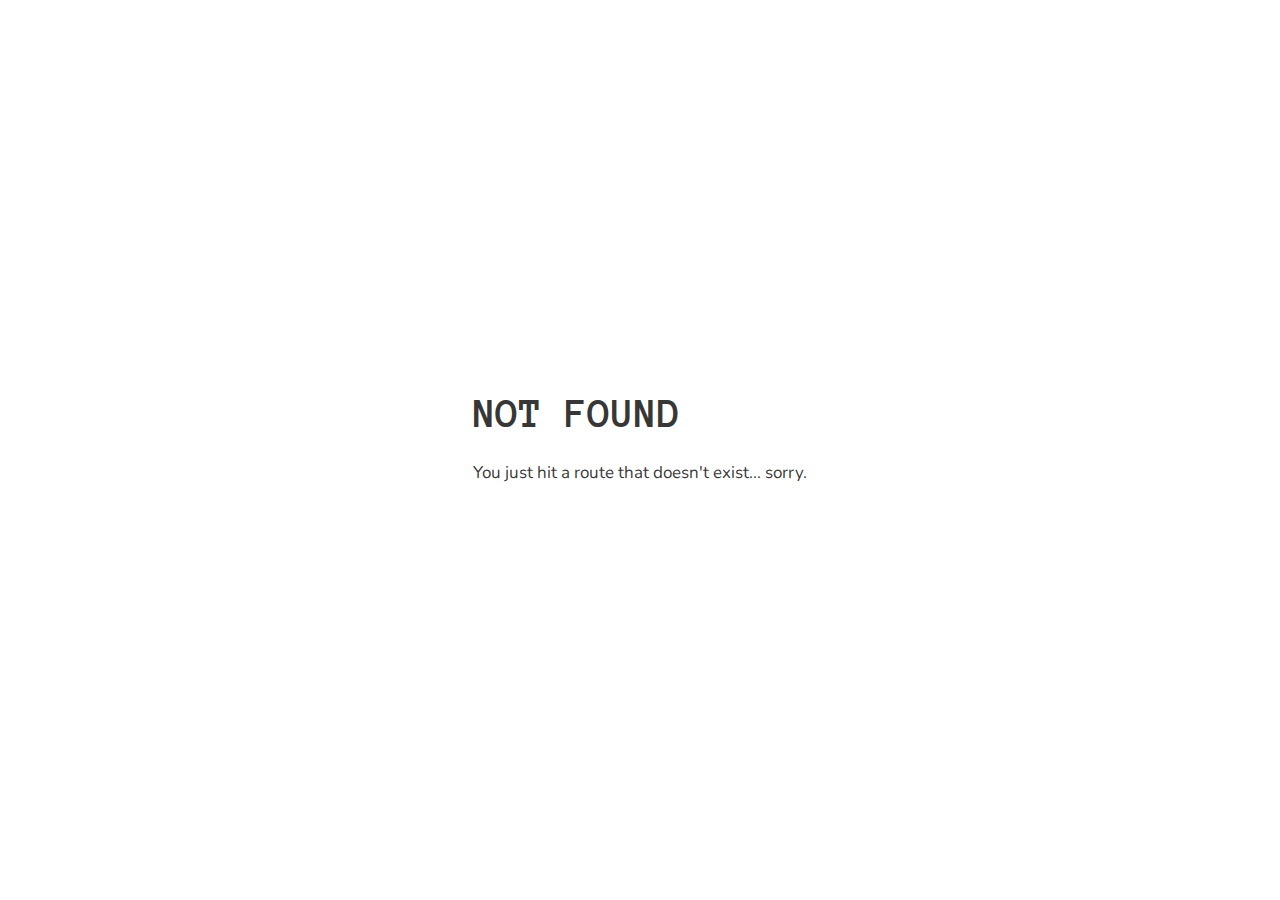
<file: 404/index.html>
<!DOCTYPE html><html><head><meta charset="utf-8"/><meta http-equiv="x-ua-compatible" content="ie=edge"/><meta name="viewport" content="width=device-width, initial-scale=1, shrink-to-fit=no"/><link rel="preload" href="/component---src-layouts-layout-jsx-c5fcaacb86ac9f482fa0.js" as="script"/><link rel="preload" href="/component---src-pages-404-jsx-2c61b3963170ea9defeb.js" as="script"/><link rel="preload" href="/path---404-a0e39f21c11f6a62c5ab.js" as="script"/><link rel="preload" href="/app-3d36324f080c3d488905.js" as="script"/><link rel="preload" href="/commons-acccd8d5af62af8068df.js" as="script"/><style id="typography.js">html{font-family:sans-serif;-ms-text-size-adjust:100%;-webkit-text-size-adjust:100%}body{margin:0}article,aside,details,figcaption,figure,footer,header,main,menu,nav,section,summary{display:block}audio,canvas,progress,video{display:inline-block}audio:not([controls]){display:none;height:0}progress{vertical-align:baseline}[hidden],template{display:none}a{background-color:transparent;-webkit-text-decoration-skip:objects}a:active,a:hover{outline-width:0}abbr[title]{border-bottom:none;text-decoration:underline;text-decoration:underline dotted}b,strong{font-weight:inherit;font-weight:bolder}dfn{font-style:italic}h1{font-size:2em;margin:.67em 0}mark{background-color:#ff0;color:#000}small{font-size:80%}sub,sup{font-size:75%;line-height:0;position:relative;vertical-align:baseline}sub{bottom:-.25em}sup{top:-.5em}img{border-style:none}svg:not(:root){overflow:hidden}code,kbd,pre,samp{font-family:monospace,monospace;font-size:1em}figure{margin:1em 40px}hr{box-sizing:content-box;height:0;overflow:visible}button,input,optgroup,select,textarea{font:inherit;margin:0}optgroup{font-weight:700}button,input{overflow:visible}button,select{text-transform:none}[type=reset],[type=submit],button,html [type=button]{-webkit-appearance:button}[type=button]::-moz-focus-inner,[type=reset]::-moz-focus-inner,[type=submit]::-moz-focus-inner,button::-moz-focus-inner{border-style:none;padding:0}[type=button]:-moz-focusring,[type=reset]:-moz-focusring,[type=submit]:-moz-focusring,button:-moz-focusring{outline:1px dotted ButtonText}fieldset{border:1px solid silver;margin:0 2px;padding:.35em .625em .75em}legend{box-sizing:border-box;color:inherit;display:table;max-width:100%;padding:0;white-space:normal}textarea{overflow:auto}[type=checkbox],[type=radio]{box-sizing:border-box;padding:0}[type=number]::-webkit-inner-spin-button,[type=number]::-webkit-outer-spin-button{height:auto}[type=search]{-webkit-appearance:textfield;outline-offset:-2px}[type=search]::-webkit-search-cancel-button,[type=search]::-webkit-search-decoration{-webkit-appearance:none}::-webkit-input-placeholder{color:inherit;opacity:.54}::-webkit-file-upload-button{-webkit-appearance:button;font:inherit}html{font:106.25%/1.45 'Nunito';box-sizing:border-box;overflow-y:scroll;}*{box-sizing:inherit;}*:before{box-sizing:inherit;}*:after{box-sizing:inherit;}body{color:hsla(0,0%,0%,0.8);font-family:'Nunito';font-weight:normal;word-wrap:break-word;font-kerning:normal;-moz-font-feature-settings:"kern", "liga", "clig", "calt";-ms-font-feature-settings:"kern", "liga", "clig", "calt";-webkit-font-feature-settings:"kern", "liga", "clig", "calt";font-feature-settings:"kern", "liga", "clig", "calt";}img{max-width:100%;margin-left:0;margin-right:0;margin-top:0;padding-bottom:0;padding-left:0;padding-right:0;padding-top:0;margin-bottom:1.45rem;}h1{margin-left:0;margin-right:0;margin-top:0;padding-bottom:0;padding-left:0;padding-right:0;padding-top:0;margin-bottom:1.45rem;color:inherit;font-family:'Anonymous Pro';font-weight:bold;text-rendering:optimizeLegibility;font-size:2.5rem;line-height:1.1;}h2{margin-left:0;margin-right:0;margin-top:0;padding-bottom:0;padding-left:0;padding-right:0;padding-top:0;margin-bottom:1.45rem;color:inherit;font-family:'Anonymous Pro';font-weight:bold;text-rendering:optimizeLegibility;font-size:1.73286rem;line-height:1.1;}h3{margin-left:0;margin-right:0;margin-top:0;padding-bottom:0;padding-left:0;padding-right:0;padding-top:0;margin-bottom:1.45rem;color:inherit;font-family:'Anonymous Pro';font-weight:bold;text-rendering:optimizeLegibility;font-size:1.4427rem;line-height:1.1;}h4{margin-left:0;margin-right:0;margin-top:0;padding-bottom:0;padding-left:0;padding-right:0;padding-top:0;margin-bottom:1.45rem;color:inherit;font-family:'Anonymous Pro';font-weight:bold;text-rendering:optimizeLegibility;font-size:1rem;line-height:1.1;}h5{margin-left:0;margin-right:0;margin-top:0;padding-bottom:0;padding-left:0;padding-right:0;padding-top:0;margin-bottom:1.45rem;color:inherit;font-family:'Anonymous Pro';font-weight:bold;text-rendering:optimizeLegibility;font-size:0.83255rem;line-height:1.1;}h6{margin-left:0;margin-right:0;margin-top:0;padding-bottom:0;padding-left:0;padding-right:0;padding-top:0;margin-bottom:1.45rem;color:inherit;font-family:'Anonymous Pro';font-weight:bold;text-rendering:optimizeLegibility;font-size:0.75966rem;line-height:1.1;}hgroup{margin-left:0;margin-right:0;margin-top:0;padding-bottom:0;padding-left:0;padding-right:0;padding-top:0;margin-bottom:1.45rem;}ul{margin-left:1.45rem;margin-right:0;margin-top:0;padding-bottom:0;padding-left:0;padding-right:0;padding-top:0;margin-bottom:1.45rem;list-style-position:outside;list-style-image:none;}ol{margin-left:1.45rem;margin-right:0;margin-top:0;padding-bottom:0;padding-left:0;padding-right:0;padding-top:0;margin-bottom:1.45rem;list-style-position:outside;list-style-image:none;}dl{margin-left:0;margin-right:0;margin-top:0;padding-bottom:0;padding-left:0;padding-right:0;padding-top:0;margin-bottom:1.45rem;}dd{margin-left:0;margin-right:0;margin-top:0;padding-bottom:0;padding-left:0;padding-right:0;padding-top:0;margin-bottom:1.45rem;}p{margin-left:0;margin-right:0;margin-top:0;padding-bottom:0;padding-left:0;padding-right:0;padding-top:0;margin-bottom:1.45rem;}figure{margin-left:0;margin-right:0;margin-top:0;padding-bottom:0;padding-left:0;padding-right:0;padding-top:0;margin-bottom:1.45rem;}pre{margin-left:0;margin-right:0;margin-top:0;padding-bottom:0;padding-left:0;padding-right:0;padding-top:0;margin-bottom:1.45rem;font-size:0.85rem;line-height:1.45rem;}table{margin-left:0;margin-right:0;margin-top:0;padding-bottom:0;padding-left:0;padding-right:0;padding-top:0;margin-bottom:1.45rem;font-size:1rem;line-height:1.45rem;border-collapse:collapse;width:100%;}fieldset{margin-left:0;margin-right:0;margin-top:0;padding-bottom:0;padding-left:0;padding-right:0;padding-top:0;margin-bottom:1.45rem;}blockquote{margin-left:1.45rem;margin-right:1.45rem;margin-top:0;padding-bottom:0;padding-left:0;padding-right:0;padding-top:0;margin-bottom:1.45rem;}form{margin-left:0;margin-right:0;margin-top:0;padding-bottom:0;padding-left:0;padding-right:0;padding-top:0;margin-bottom:1.45rem;}noscript{margin-left:0;margin-right:0;margin-top:0;padding-bottom:0;padding-left:0;padding-right:0;padding-top:0;margin-bottom:1.45rem;}iframe{margin-left:0;margin-right:0;margin-top:0;padding-bottom:0;padding-left:0;padding-right:0;padding-top:0;margin-bottom:1.45rem;}hr{margin-left:0;margin-right:0;margin-top:0;padding-bottom:0;padding-left:0;padding-right:0;padding-top:0;margin-bottom:calc(1.45rem - 1px);background:hsla(0,0%,0%,0.2);border:none;height:1px;}address{margin-left:0;margin-right:0;margin-top:0;padding-bottom:0;padding-left:0;padding-right:0;padding-top:0;margin-bottom:1.45rem;}b{font-weight:bold;}strong{font-weight:bold;}dt{font-weight:bold;}th{font-weight:bold;}li{margin-bottom:calc(1.45rem / 2);}ol li{padding-left:0;}ul li{padding-left:0;}li > ol{margin-left:1.45rem;margin-bottom:calc(1.45rem / 2);margin-top:calc(1.45rem / 2);}li > ul{margin-left:1.45rem;margin-bottom:calc(1.45rem / 2);margin-top:calc(1.45rem / 2);}blockquote *:last-child{margin-bottom:0;}li *:last-child{margin-bottom:0;}p *:last-child{margin-bottom:0;}li > p{margin-bottom:calc(1.45rem / 2);}code{font-size:0.85rem;line-height:1.45rem;}kbd{font-size:0.85rem;line-height:1.45rem;}samp{font-size:0.85rem;line-height:1.45rem;}abbr{border-bottom:1px dotted hsla(0,0%,0%,0.5);cursor:help;}acronym{border-bottom:1px dotted hsla(0,0%,0%,0.5);cursor:help;}abbr[title]{border-bottom:1px dotted hsla(0,0%,0%,0.5);cursor:help;text-decoration:none;}thead{text-align:left;}td,th{text-align:left;border-bottom:1px solid hsla(0,0%,0%,0.12);font-feature-settings:"tnum";-moz-font-feature-settings:"tnum";-ms-font-feature-settings:"tnum";-webkit-font-feature-settings:"tnum";padding-left:0.96667rem;padding-right:0.96667rem;padding-top:0.725rem;padding-bottom:calc(0.725rem - 1px);}th:first-child,td:first-child{padding-left:0;}th:last-child,td:last-child{padding-right:0;}</style><link href="//fonts.googleapis.com/css?family=Nunito:400|Anonymous+Pro:400" rel="stylesheet" type="text/css"/><style id="gatsby-inlined-css">body,html{height:100%}body{display:-ms-flexbox;display:flex;-ms-flex-align:center;align-items:center;-ms-flex-pack:center;justify-content:center}/*!
 *  Font Awesome 4.7.0 by @davegandy - http://fontawesome.io - @fontawesome
 *  License - http://fontawesome.io/license (Font: SIL OFL 1.1, CSS: MIT License)
 */@font-face{font-family:FontAwesome;src:url(/static/fontawesome-webfont.674f50d2.eot);src:url(/static/fontawesome-webfont.674f50d2.eot?#iefix&v=4.7.0) format("embedded-opentype"),url(/static/fontawesome-webfont.af7ae505.woff2) format("woff2"),url(/static/fontawesome-webfont.fee66e71.woff) format("woff"),url(/static/fontawesome-webfont.b06871f2.ttf) format("truetype"),url(/static/fontawesome-webfont.912ec66d.svg#fontawesomeregular) format("svg");font-weight:400;font-style:normal}.fa{display:inline-block;font:normal normal normal 14px/1 FontAwesome;font-size:inherit;text-rendering:auto;-webkit-font-smoothing:antialiased;-moz-osx-font-smoothing:grayscale}.fa-lg{font-size:1.33333333em;line-height:.75em;vertical-align:-15%}.fa-2x{font-size:2em}.fa-3x{font-size:3em}.fa-4x{font-size:4em}.fa-5x{font-size:5em}.fa-fw{width:1.28571429em;text-align:center}.fa-ul{padding-left:0;margin-left:2.14285714em;list-style-type:none}.fa-ul>li{position:relative}.fa-li{position:absolute;left:-2.14285714em;width:2.14285714em;top:.14285714em;text-align:center}.fa-li.fa-lg{left:-1.85714286em}.fa-border{padding:.2em .25em .15em;border:.08em solid #eee;border-radius:.1em}.fa-pull-left{float:left}.fa-pull-right{float:right}.fa.fa-pull-left{margin-right:.3em}.fa.fa-pull-right{margin-left:.3em}.pull-right{float:right}.pull-left{float:left}.fa.pull-left{margin-right:.3em}.fa.pull-right{margin-left:.3em}.fa-spin{animation:fa-spin 2s infinite linear}.fa-pulse{animation:fa-spin 1s infinite steps(8)}@keyframes fa-spin{0%{transform:rotate(0deg)}to{transform:rotate(359deg)}}.fa-rotate-90{-ms-filter:"progid:DXImageTransform.Microsoft.BasicImage(rotation=1)";-ms-transform:rotate(90deg);transform:rotate(90deg)}.fa-rotate-180{-ms-filter:"progid:DXImageTransform.Microsoft.BasicImage(rotation=2)";-ms-transform:rotate(180deg);transform:rotate(180deg)}.fa-rotate-270{-ms-filter:"progid:DXImageTransform.Microsoft.BasicImage(rotation=3)";-ms-transform:rotate(270deg);transform:rotate(270deg)}.fa-flip-horizontal{-ms-filter:"progid:DXImageTransform.Microsoft.BasicImage(rotation=0, mirror=1)";-ms-transform:scaleX(-1);transform:scaleX(-1)}.fa-flip-vertical{-ms-filter:"progid:DXImageTransform.Microsoft.BasicImage(rotation=2, mirror=1)";-ms-transform:scaleY(-1);transform:scaleY(-1)}:root .fa-flip-horizontal,:root .fa-flip-vertical,:root .fa-rotate-90,:root .fa-rotate-180,:root .fa-rotate-270{filter:none}.fa-stack{position:relative;display:inline-block;width:2em;height:2em;line-height:2em;vertical-align:middle}.fa-stack-1x,.fa-stack-2x{position:absolute;left:0;width:100%;text-align:center}.fa-stack-1x{line-height:inherit}.fa-stack-2x{font-size:2em}.fa-inverse{color:#fff}.fa-glass:before{content:"\F000"}.fa-music:before{content:"\F001"}.fa-search:before{content:"\F002"}.fa-envelope-o:before{content:"\F003"}.fa-heart:before{content:"\F004"}.fa-star:before{content:"\F005"}.fa-star-o:before{content:"\F006"}.fa-user:before{content:"\F007"}.fa-film:before{content:"\F008"}.fa-th-large:before{content:"\F009"}.fa-th:before{content:"\F00A"}.fa-th-list:before{content:"\F00B"}.fa-check:before{content:"\F00C"}.fa-close:before,.fa-remove:before,.fa-times:before{content:"\F00D"}.fa-search-plus:before{content:"\F00E"}.fa-search-minus:before{content:"\F010"}.fa-power-off:before{content:"\F011"}.fa-signal:before{content:"\F012"}.fa-cog:before,.fa-gear:before{content:"\F013"}.fa-trash-o:before{content:"\F014"}.fa-home:before{content:"\F015"}.fa-file-o:before{content:"\F016"}.fa-clock-o:before{content:"\F017"}.fa-road:before{content:"\F018"}.fa-download:before{content:"\F019"}.fa-arrow-circle-o-down:before{content:"\F01A"}.fa-arrow-circle-o-up:before{content:"\F01B"}.fa-inbox:before{content:"\F01C"}.fa-play-circle-o:before{content:"\F01D"}.fa-repeat:before,.fa-rotate-right:before{content:"\F01E"}.fa-refresh:before{content:"\F021"}.fa-list-alt:before{content:"\F022"}.fa-lock:before{content:"\F023"}.fa-flag:before{content:"\F024"}.fa-headphones:before{content:"\F025"}.fa-volume-off:before{content:"\F026"}.fa-volume-down:before{content:"\F027"}.fa-volume-up:before{content:"\F028"}.fa-qrcode:before{content:"\F029"}.fa-barcode:before{content:"\F02A"}.fa-tag:before{content:"\F02B"}.fa-tags:before{content:"\F02C"}.fa-book:before{content:"\F02D"}.fa-bookmark:before{content:"\F02E"}.fa-print:before{content:"\F02F"}.fa-camera:before{content:"\F030"}.fa-font:before{content:"\F031"}.fa-bold:before{content:"\F032"}.fa-italic:before{content:"\F033"}.fa-text-height:before{content:"\F034"}.fa-text-width:before{content:"\F035"}.fa-align-left:before{content:"\F036"}.fa-align-center:before{content:"\F037"}.fa-align-right:before{content:"\F038"}.fa-align-justify:before{content:"\F039"}.fa-list:before{content:"\F03A"}.fa-dedent:before,.fa-outdent:before{content:"\F03B"}.fa-indent:before{content:"\F03C"}.fa-video-camera:before{content:"\F03D"}.fa-image:before,.fa-photo:before,.fa-picture-o:before{content:"\F03E"}.fa-pencil:before{content:"\F040"}.fa-map-marker:before{content:"\F041"}.fa-adjust:before{content:"\F042"}.fa-tint:before{content:"\F043"}.fa-edit:before,.fa-pencil-square-o:before{content:"\F044"}.fa-share-square-o:before{content:"\F045"}.fa-check-square-o:before{content:"\F046"}.fa-arrows:before{content:"\F047"}.fa-step-backward:before{content:"\F048"}.fa-fast-backward:before{content:"\F049"}.fa-backward:before{content:"\F04A"}.fa-play:before{content:"\F04B"}.fa-pause:before{content:"\F04C"}.fa-stop:before{content:"\F04D"}.fa-forward:before{content:"\F04E"}.fa-fast-forward:before{content:"\F050"}.fa-step-forward:before{content:"\F051"}.fa-eject:before{content:"\F052"}.fa-chevron-left:before{content:"\F053"}.fa-chevron-right:before{content:"\F054"}.fa-plus-circle:before{content:"\F055"}.fa-minus-circle:before{content:"\F056"}.fa-times-circle:before{content:"\F057"}.fa-check-circle:before{content:"\F058"}.fa-question-circle:before{content:"\F059"}.fa-info-circle:before{content:"\F05A"}.fa-crosshairs:before{content:"\F05B"}.fa-times-circle-o:before{content:"\F05C"}.fa-check-circle-o:before{content:"\F05D"}.fa-ban:before{content:"\F05E"}.fa-arrow-left:before{content:"\F060"}.fa-arrow-right:before{content:"\F061"}.fa-arrow-up:before{content:"\F062"}.fa-arrow-down:before{content:"\F063"}.fa-mail-forward:before,.fa-share:before{content:"\F064"}.fa-expand:before{content:"\F065"}.fa-compress:before{content:"\F066"}.fa-plus:before{content:"\F067"}.fa-minus:before{content:"\F068"}.fa-asterisk:before{content:"\F069"}.fa-exclamation-circle:before{content:"\F06A"}.fa-gift:before{content:"\F06B"}.fa-leaf:before{content:"\F06C"}.fa-fire:before{content:"\F06D"}.fa-eye:before{content:"\F06E"}.fa-eye-slash:before{content:"\F070"}.fa-exclamation-triangle:before,.fa-warning:before{content:"\F071"}.fa-plane:before{content:"\F072"}.fa-calendar:before{content:"\F073"}.fa-random:before{content:"\F074"}.fa-comment:before{content:"\F075"}.fa-magnet:before{content:"\F076"}.fa-chevron-up:before{content:"\F077"}.fa-chevron-down:before{content:"\F078"}.fa-retweet:before{content:"\F079"}.fa-shopping-cart:before{content:"\F07A"}.fa-folder:before{content:"\F07B"}.fa-folder-open:before{content:"\F07C"}.fa-arrows-v:before{content:"\F07D"}.fa-arrows-h:before{content:"\F07E"}.fa-bar-chart-o:before,.fa-bar-chart:before{content:"\F080"}.fa-twitter-square:before{content:"\F081"}.fa-facebook-square:before{content:"\F082"}.fa-camera-retro:before{content:"\F083"}.fa-key:before{content:"\F084"}.fa-cogs:before,.fa-gears:before{content:"\F085"}.fa-comments:before{content:"\F086"}.fa-thumbs-o-up:before{content:"\F087"}.fa-thumbs-o-down:before{content:"\F088"}.fa-star-half:before{content:"\F089"}.fa-heart-o:before{content:"\F08A"}.fa-sign-out:before{content:"\F08B"}.fa-linkedin-square:before{content:"\F08C"}.fa-thumb-tack:before{content:"\F08D"}.fa-external-link:before{content:"\F08E"}.fa-sign-in:before{content:"\F090"}.fa-trophy:before{content:"\F091"}.fa-github-square:before{content:"\F092"}.fa-upload:before{content:"\F093"}.fa-lemon-o:before{content:"\F094"}.fa-phone:before{content:"\F095"}.fa-square-o:before{content:"\F096"}.fa-bookmark-o:before{content:"\F097"}.fa-phone-square:before{content:"\F098"}.fa-twitter:before{content:"\F099"}.fa-facebook-f:before,.fa-facebook:before{content:"\F09A"}.fa-github:before{content:"\F09B"}.fa-unlock:before{content:"\F09C"}.fa-credit-card:before{content:"\F09D"}.fa-feed:before,.fa-rss:before{content:"\F09E"}.fa-hdd-o:before{content:"\F0A0"}.fa-bullhorn:before{content:"\F0A1"}.fa-bell:before{content:"\F0F3"}.fa-certificate:before{content:"\F0A3"}.fa-hand-o-right:before{content:"\F0A4"}.fa-hand-o-left:before{content:"\F0A5"}.fa-hand-o-up:before{content:"\F0A6"}.fa-hand-o-down:before{content:"\F0A7"}.fa-arrow-circle-left:before{content:"\F0A8"}.fa-arrow-circle-right:before{content:"\F0A9"}.fa-arrow-circle-up:before{content:"\F0AA"}.fa-arrow-circle-down:before{content:"\F0AB"}.fa-globe:before{content:"\F0AC"}.fa-wrench:before{content:"\F0AD"}.fa-tasks:before{content:"\F0AE"}.fa-filter:before{content:"\F0B0"}.fa-briefcase:before{content:"\F0B1"}.fa-arrows-alt:before{content:"\F0B2"}.fa-group:before,.fa-users:before{content:"\F0C0"}.fa-chain:before,.fa-link:before{content:"\F0C1"}.fa-cloud:before{content:"\F0C2"}.fa-flask:before{content:"\F0C3"}.fa-cut:before,.fa-scissors:before{content:"\F0C4"}.fa-copy:before,.fa-files-o:before{content:"\F0C5"}.fa-paperclip:before{content:"\F0C6"}.fa-floppy-o:before,.fa-save:before{content:"\F0C7"}.fa-square:before{content:"\F0C8"}.fa-bars:before,.fa-navicon:before,.fa-reorder:before{content:"\F0C9"}.fa-list-ul:before{content:"\F0CA"}.fa-list-ol:before{content:"\F0CB"}.fa-strikethrough:before{content:"\F0CC"}.fa-underline:before{content:"\F0CD"}.fa-table:before{content:"\F0CE"}.fa-magic:before{content:"\F0D0"}.fa-truck:before{content:"\F0D1"}.fa-pinterest:before{content:"\F0D2"}.fa-pinterest-square:before{content:"\F0D3"}.fa-google-plus-square:before{content:"\F0D4"}.fa-google-plus:before{content:"\F0D5"}.fa-money:before{content:"\F0D6"}.fa-caret-down:before{content:"\F0D7"}.fa-caret-up:before{content:"\F0D8"}.fa-caret-left:before{content:"\F0D9"}.fa-caret-right:before{content:"\F0DA"}.fa-columns:before{content:"\F0DB"}.fa-sort:before,.fa-unsorted:before{content:"\F0DC"}.fa-sort-desc:before,.fa-sort-down:before{content:"\F0DD"}.fa-sort-asc:before,.fa-sort-up:before{content:"\F0DE"}.fa-envelope:before{content:"\F0E0"}.fa-linkedin:before{content:"\F0E1"}.fa-rotate-left:before,.fa-undo:before{content:"\F0E2"}.fa-gavel:before,.fa-legal:before{content:"\F0E3"}.fa-dashboard:before,.fa-tachometer:before{content:"\F0E4"}.fa-comment-o:before{content:"\F0E5"}.fa-comments-o:before{content:"\F0E6"}.fa-bolt:before,.fa-flash:before{content:"\F0E7"}.fa-sitemap:before{content:"\F0E8"}.fa-umbrella:before{content:"\F0E9"}.fa-clipboard:before,.fa-paste:before{content:"\F0EA"}.fa-lightbulb-o:before{content:"\F0EB"}.fa-exchange:before{content:"\F0EC"}.fa-cloud-download:before{content:"\F0ED"}.fa-cloud-upload:before{content:"\F0EE"}.fa-user-md:before{content:"\F0F0"}.fa-stethoscope:before{content:"\F0F1"}.fa-suitcase:before{content:"\F0F2"}.fa-bell-o:before{content:"\F0A2"}.fa-coffee:before{content:"\F0F4"}.fa-cutlery:before{content:"\F0F5"}.fa-file-text-o:before{content:"\F0F6"}.fa-building-o:before{content:"\F0F7"}.fa-hospital-o:before{content:"\F0F8"}.fa-ambulance:before{content:"\F0F9"}.fa-medkit:before{content:"\F0FA"}.fa-fighter-jet:before{content:"\F0FB"}.fa-beer:before{content:"\F0FC"}.fa-h-square:before{content:"\F0FD"}.fa-plus-square:before{content:"\F0FE"}.fa-angle-double-left:before{content:"\F100"}.fa-angle-double-right:before{content:"\F101"}.fa-angle-double-up:before{content:"\F102"}.fa-angle-double-down:before{content:"\F103"}.fa-angle-left:before{content:"\F104"}.fa-angle-right:before{content:"\F105"}.fa-angle-up:before{content:"\F106"}.fa-angle-down:before{content:"\F107"}.fa-desktop:before{content:"\F108"}.fa-laptop:before{content:"\F109"}.fa-tablet:before{content:"\F10A"}.fa-mobile-phone:before,.fa-mobile:before{content:"\F10B"}.fa-circle-o:before{content:"\F10C"}.fa-quote-left:before{content:"\F10D"}.fa-quote-right:before{content:"\F10E"}.fa-spinner:before{content:"\F110"}.fa-circle:before{content:"\F111"}.fa-mail-reply:before,.fa-reply:before{content:"\F112"}.fa-github-alt:before{content:"\F113"}.fa-folder-o:before{content:"\F114"}.fa-folder-open-o:before{content:"\F115"}.fa-smile-o:before{content:"\F118"}.fa-frown-o:before{content:"\F119"}.fa-meh-o:before{content:"\F11A"}.fa-gamepad:before{content:"\F11B"}.fa-keyboard-o:before{content:"\F11C"}.fa-flag-o:before{content:"\F11D"}.fa-flag-checkered:before{content:"\F11E"}.fa-terminal:before{content:"\F120"}.fa-code:before{content:"\F121"}.fa-mail-reply-all:before,.fa-reply-all:before{content:"\F122"}.fa-star-half-empty:before,.fa-star-half-full:before,.fa-star-half-o:before{content:"\F123"}.fa-location-arrow:before{content:"\F124"}.fa-crop:before{content:"\F125"}.fa-code-fork:before{content:"\F126"}.fa-chain-broken:before,.fa-unlink:before{content:"\F127"}.fa-question:before{content:"\F128"}.fa-info:before{content:"\F129"}.fa-exclamation:before{content:"\F12A"}.fa-superscript:before{content:"\F12B"}.fa-subscript:before{content:"\F12C"}.fa-eraser:before{content:"\F12D"}.fa-puzzle-piece:before{content:"\F12E"}.fa-microphone:before{content:"\F130"}.fa-microphone-slash:before{content:"\F131"}.fa-shield:before{content:"\F132"}.fa-calendar-o:before{content:"\F133"}.fa-fire-extinguisher:before{content:"\F134"}.fa-rocket:before{content:"\F135"}.fa-maxcdn:before{content:"\F136"}.fa-chevron-circle-left:before{content:"\F137"}.fa-chevron-circle-right:before{content:"\F138"}.fa-chevron-circle-up:before{content:"\F139"}.fa-chevron-circle-down:before{content:"\F13A"}.fa-html5:before{content:"\F13B"}.fa-css3:before{content:"\F13C"}.fa-anchor:before{content:"\F13D"}.fa-unlock-alt:before{content:"\F13E"}.fa-bullseye:before{content:"\F140"}.fa-ellipsis-h:before{content:"\F141"}.fa-ellipsis-v:before{content:"\F142"}.fa-rss-square:before{content:"\F143"}.fa-play-circle:before{content:"\F144"}.fa-ticket:before{content:"\F145"}.fa-minus-square:before{content:"\F146"}.fa-minus-square-o:before{content:"\F147"}.fa-level-up:before{content:"\F148"}.fa-level-down:before{content:"\F149"}.fa-check-square:before{content:"\F14A"}.fa-pencil-square:before{content:"\F14B"}.fa-external-link-square:before{content:"\F14C"}.fa-share-square:before{content:"\F14D"}.fa-compass:before{content:"\F14E"}.fa-caret-square-o-down:before,.fa-toggle-down:before{content:"\F150"}.fa-caret-square-o-up:before,.fa-toggle-up:before{content:"\F151"}.fa-caret-square-o-right:before,.fa-toggle-right:before{content:"\F152"}.fa-eur:before,.fa-euro:before{content:"\F153"}.fa-gbp:before{content:"\F154"}.fa-dollar:before,.fa-usd:before{content:"\F155"}.fa-inr:before,.fa-rupee:before{content:"\F156"}.fa-cny:before,.fa-jpy:before,.fa-rmb:before,.fa-yen:before{content:"\F157"}.fa-rouble:before,.fa-rub:before,.fa-ruble:before{content:"\F158"}.fa-krw:before,.fa-won:before{content:"\F159"}.fa-bitcoin:before,.fa-btc:before{content:"\F15A"}.fa-file:before{content:"\F15B"}.fa-file-text:before{content:"\F15C"}.fa-sort-alpha-asc:before{content:"\F15D"}.fa-sort-alpha-desc:before{content:"\F15E"}.fa-sort-amount-asc:before{content:"\F160"}.fa-sort-amount-desc:before{content:"\F161"}.fa-sort-numeric-asc:before{content:"\F162"}.fa-sort-numeric-desc:before{content:"\F163"}.fa-thumbs-up:before{content:"\F164"}.fa-thumbs-down:before{content:"\F165"}.fa-youtube-square:before{content:"\F166"}.fa-youtube:before{content:"\F167"}.fa-xing:before{content:"\F168"}.fa-xing-square:before{content:"\F169"}.fa-youtube-play:before{content:"\F16A"}.fa-dropbox:before{content:"\F16B"}.fa-stack-overflow:before{content:"\F16C"}.fa-instagram:before{content:"\F16D"}.fa-flickr:before{content:"\F16E"}.fa-adn:before{content:"\F170"}.fa-bitbucket:before{content:"\F171"}.fa-bitbucket-square:before{content:"\F172"}.fa-tumblr:before{content:"\F173"}.fa-tumblr-square:before{content:"\F174"}.fa-long-arrow-down:before{content:"\F175"}.fa-long-arrow-up:before{content:"\F176"}.fa-long-arrow-left:before{content:"\F177"}.fa-long-arrow-right:before{content:"\F178"}.fa-apple:before{content:"\F179"}.fa-windows:before{content:"\F17A"}.fa-android:before{content:"\F17B"}.fa-linux:before{content:"\F17C"}.fa-dribbble:before{content:"\F17D"}.fa-skype:before{content:"\F17E"}.fa-foursquare:before{content:"\F180"}.fa-trello:before{content:"\F181"}.fa-female:before{content:"\F182"}.fa-male:before{content:"\F183"}.fa-gittip:before,.fa-gratipay:before{content:"\F184"}.fa-sun-o:before{content:"\F185"}.fa-moon-o:before{content:"\F186"}.fa-archive:before{content:"\F187"}.fa-bug:before{content:"\F188"}.fa-vk:before{content:"\F189"}.fa-weibo:before{content:"\F18A"}.fa-renren:before{content:"\F18B"}.fa-pagelines:before{content:"\F18C"}.fa-stack-exchange:before{content:"\F18D"}.fa-arrow-circle-o-right:before{content:"\F18E"}.fa-arrow-circle-o-left:before{content:"\F190"}.fa-caret-square-o-left:before,.fa-toggle-left:before{content:"\F191"}.fa-dot-circle-o:before{content:"\F192"}.fa-wheelchair:before{content:"\F193"}.fa-vimeo-square:before{content:"\F194"}.fa-try:before,.fa-turkish-lira:before{content:"\F195"}.fa-plus-square-o:before{content:"\F196"}.fa-space-shuttle:before{content:"\F197"}.fa-slack:before{content:"\F198"}.fa-envelope-square:before{content:"\F199"}.fa-wordpress:before{content:"\F19A"}.fa-openid:before{content:"\F19B"}.fa-bank:before,.fa-institution:before,.fa-university:before{content:"\F19C"}.fa-graduation-cap:before,.fa-mortar-board:before{content:"\F19D"}.fa-yahoo:before{content:"\F19E"}.fa-google:before{content:"\F1A0"}.fa-reddit:before{content:"\F1A1"}.fa-reddit-square:before{content:"\F1A2"}.fa-stumbleupon-circle:before{content:"\F1A3"}.fa-stumbleupon:before{content:"\F1A4"}.fa-delicious:before{content:"\F1A5"}.fa-digg:before{content:"\F1A6"}.fa-pied-piper-pp:before{content:"\F1A7"}.fa-pied-piper-alt:before{content:"\F1A8"}.fa-drupal:before{content:"\F1A9"}.fa-joomla:before{content:"\F1AA"}.fa-language:before{content:"\F1AB"}.fa-fax:before{content:"\F1AC"}.fa-building:before{content:"\F1AD"}.fa-child:before{content:"\F1AE"}.fa-paw:before{content:"\F1B0"}.fa-spoon:before{content:"\F1B1"}.fa-cube:before{content:"\F1B2"}.fa-cubes:before{content:"\F1B3"}.fa-behance:before{content:"\F1B4"}.fa-behance-square:before{content:"\F1B5"}.fa-steam:before{content:"\F1B6"}.fa-steam-square:before{content:"\F1B7"}.fa-recycle:before{content:"\F1B8"}.fa-automobile:before,.fa-car:before{content:"\F1B9"}.fa-cab:before,.fa-taxi:before{content:"\F1BA"}.fa-tree:before{content:"\F1BB"}.fa-spotify:before{content:"\F1BC"}.fa-deviantart:before{content:"\F1BD"}.fa-soundcloud:before{content:"\F1BE"}.fa-database:before{content:"\F1C0"}.fa-file-pdf-o:before{content:"\F1C1"}.fa-file-word-o:before{content:"\F1C2"}.fa-file-excel-o:before{content:"\F1C3"}.fa-file-powerpoint-o:before{content:"\F1C4"}.fa-file-image-o:before,.fa-file-photo-o:before,.fa-file-picture-o:before{content:"\F1C5"}.fa-file-archive-o:before,.fa-file-zip-o:before{content:"\F1C6"}.fa-file-audio-o:before,.fa-file-sound-o:before{content:"\F1C7"}.fa-file-movie-o:before,.fa-file-video-o:before{content:"\F1C8"}.fa-file-code-o:before{content:"\F1C9"}.fa-vine:before{content:"\F1CA"}.fa-codepen:before{content:"\F1CB"}.fa-jsfiddle:before{content:"\F1CC"}.fa-life-bouy:before,.fa-life-buoy:before,.fa-life-ring:before,.fa-life-saver:before,.fa-support:before{content:"\F1CD"}.fa-circle-o-notch:before{content:"\F1CE"}.fa-ra:before,.fa-rebel:before,.fa-resistance:before{content:"\F1D0"}.fa-empire:before,.fa-ge:before{content:"\F1D1"}.fa-git-square:before{content:"\F1D2"}.fa-git:before{content:"\F1D3"}.fa-hacker-news:before,.fa-y-combinator-square:before,.fa-yc-square:before{content:"\F1D4"}.fa-tencent-weibo:before{content:"\F1D5"}.fa-qq:before{content:"\F1D6"}.fa-wechat:before,.fa-weixin:before{content:"\F1D7"}.fa-paper-plane:before,.fa-send:before{content:"\F1D8"}.fa-paper-plane-o:before,.fa-send-o:before{content:"\F1D9"}.fa-history:before{content:"\F1DA"}.fa-circle-thin:before{content:"\F1DB"}.fa-header:before{content:"\F1DC"}.fa-paragraph:before{content:"\F1DD"}.fa-sliders:before{content:"\F1DE"}.fa-share-alt:before{content:"\F1E0"}.fa-share-alt-square:before{content:"\F1E1"}.fa-bomb:before{content:"\F1E2"}.fa-futbol-o:before,.fa-soccer-ball-o:before{content:"\F1E3"}.fa-tty:before{content:"\F1E4"}.fa-binoculars:before{content:"\F1E5"}.fa-plug:before{content:"\F1E6"}.fa-slideshare:before{content:"\F1E7"}.fa-twitch:before{content:"\F1E8"}.fa-yelp:before{content:"\F1E9"}.fa-newspaper-o:before{content:"\F1EA"}.fa-wifi:before{content:"\F1EB"}.fa-calculator:before{content:"\F1EC"}.fa-paypal:before{content:"\F1ED"}.fa-google-wallet:before{content:"\F1EE"}.fa-cc-visa:before{content:"\F1F0"}.fa-cc-mastercard:before{content:"\F1F1"}.fa-cc-discover:before{content:"\F1F2"}.fa-cc-amex:before{content:"\F1F3"}.fa-cc-paypal:before{content:"\F1F4"}.fa-cc-stripe:before{content:"\F1F5"}.fa-bell-slash:before{content:"\F1F6"}.fa-bell-slash-o:before{content:"\F1F7"}.fa-trash:before{content:"\F1F8"}.fa-copyright:before{content:"\F1F9"}.fa-at:before{content:"\F1FA"}.fa-eyedropper:before{content:"\F1FB"}.fa-paint-brush:before{content:"\F1FC"}.fa-birthday-cake:before{content:"\F1FD"}.fa-area-chart:before{content:"\F1FE"}.fa-pie-chart:before{content:"\F200"}.fa-line-chart:before{content:"\F201"}.fa-lastfm:before{content:"\F202"}.fa-lastfm-square:before{content:"\F203"}.fa-toggle-off:before{content:"\F204"}.fa-toggle-on:before{content:"\F205"}.fa-bicycle:before{content:"\F206"}.fa-bus:before{content:"\F207"}.fa-ioxhost:before{content:"\F208"}.fa-angellist:before{content:"\F209"}.fa-cc:before{content:"\F20A"}.fa-ils:before,.fa-shekel:before,.fa-sheqel:before{content:"\F20B"}.fa-meanpath:before{content:"\F20C"}.fa-buysellads:before{content:"\F20D"}.fa-connectdevelop:before{content:"\F20E"}.fa-dashcube:before{content:"\F210"}.fa-forumbee:before{content:"\F211"}.fa-leanpub:before{content:"\F212"}.fa-sellsy:before{content:"\F213"}.fa-shirtsinbulk:before{content:"\F214"}.fa-simplybuilt:before{content:"\F215"}.fa-skyatlas:before{content:"\F216"}.fa-cart-plus:before{content:"\F217"}.fa-cart-arrow-down:before{content:"\F218"}.fa-diamond:before{content:"\F219"}.fa-ship:before{content:"\F21A"}.fa-user-secret:before{content:"\F21B"}.fa-motorcycle:before{content:"\F21C"}.fa-street-view:before{content:"\F21D"}.fa-heartbeat:before{content:"\F21E"}.fa-venus:before{content:"\F221"}.fa-mars:before{content:"\F222"}.fa-mercury:before{content:"\F223"}.fa-intersex:before,.fa-transgender:before{content:"\F224"}.fa-transgender-alt:before{content:"\F225"}.fa-venus-double:before{content:"\F226"}.fa-mars-double:before{content:"\F227"}.fa-venus-mars:before{content:"\F228"}.fa-mars-stroke:before{content:"\F229"}.fa-mars-stroke-v:before{content:"\F22A"}.fa-mars-stroke-h:before{content:"\F22B"}.fa-neuter:before{content:"\F22C"}.fa-genderless:before{content:"\F22D"}.fa-facebook-official:before{content:"\F230"}.fa-pinterest-p:before{content:"\F231"}.fa-whatsapp:before{content:"\F232"}.fa-server:before{content:"\F233"}.fa-user-plus:before{content:"\F234"}.fa-user-times:before{content:"\F235"}.fa-bed:before,.fa-hotel:before{content:"\F236"}.fa-viacoin:before{content:"\F237"}.fa-train:before{content:"\F238"}.fa-subway:before{content:"\F239"}.fa-medium:before{content:"\F23A"}.fa-y-combinator:before,.fa-yc:before{content:"\F23B"}.fa-optin-monster:before{content:"\F23C"}.fa-opencart:before{content:"\F23D"}.fa-expeditedssl:before{content:"\F23E"}.fa-battery-4:before,.fa-battery-full:before,.fa-battery:before{content:"\F240"}.fa-battery-3:before,.fa-battery-three-quarters:before{content:"\F241"}.fa-battery-2:before,.fa-battery-half:before{content:"\F242"}.fa-battery-1:before,.fa-battery-quarter:before{content:"\F243"}.fa-battery-0:before,.fa-battery-empty:before{content:"\F244"}.fa-mouse-pointer:before{content:"\F245"}.fa-i-cursor:before{content:"\F246"}.fa-object-group:before{content:"\F247"}.fa-object-ungroup:before{content:"\F248"}.fa-sticky-note:before{content:"\F249"}.fa-sticky-note-o:before{content:"\F24A"}.fa-cc-jcb:before{content:"\F24B"}.fa-cc-diners-club:before{content:"\F24C"}.fa-clone:before{content:"\F24D"}.fa-balance-scale:before{content:"\F24E"}.fa-hourglass-o:before{content:"\F250"}.fa-hourglass-1:before,.fa-hourglass-start:before{content:"\F251"}.fa-hourglass-2:before,.fa-hourglass-half:before{content:"\F252"}.fa-hourglass-3:before,.fa-hourglass-end:before{content:"\F253"}.fa-hourglass:before{content:"\F254"}.fa-hand-grab-o:before,.fa-hand-rock-o:before{content:"\F255"}.fa-hand-paper-o:before,.fa-hand-stop-o:before{content:"\F256"}.fa-hand-scissors-o:before{content:"\F257"}.fa-hand-lizard-o:before{content:"\F258"}.fa-hand-spock-o:before{content:"\F259"}.fa-hand-pointer-o:before{content:"\F25A"}.fa-hand-peace-o:before{content:"\F25B"}.fa-trademark:before{content:"\F25C"}.fa-registered:before{content:"\F25D"}.fa-creative-commons:before{content:"\F25E"}.fa-gg:before{content:"\F260"}.fa-gg-circle:before{content:"\F261"}.fa-tripadvisor:before{content:"\F262"}.fa-odnoklassniki:before{content:"\F263"}.fa-odnoklassniki-square:before{content:"\F264"}.fa-get-pocket:before{content:"\F265"}.fa-wikipedia-w:before{content:"\F266"}.fa-safari:before{content:"\F267"}.fa-chrome:before{content:"\F268"}.fa-firefox:before{content:"\F269"}.fa-opera:before{content:"\F26A"}.fa-internet-explorer:before{content:"\F26B"}.fa-television:before,.fa-tv:before{content:"\F26C"}.fa-contao:before{content:"\F26D"}.fa-500px:before{content:"\F26E"}.fa-amazon:before{content:"\F270"}.fa-calendar-plus-o:before{content:"\F271"}.fa-calendar-minus-o:before{content:"\F272"}.fa-calendar-times-o:before{content:"\F273"}.fa-calendar-check-o:before{content:"\F274"}.fa-industry:before{content:"\F275"}.fa-map-pin:before{content:"\F276"}.fa-map-signs:before{content:"\F277"}.fa-map-o:before{content:"\F278"}.fa-map:before{content:"\F279"}.fa-commenting:before{content:"\F27A"}.fa-commenting-o:before{content:"\F27B"}.fa-houzz:before{content:"\F27C"}.fa-vimeo:before{content:"\F27D"}.fa-black-tie:before{content:"\F27E"}.fa-fonticons:before{content:"\F280"}.fa-reddit-alien:before{content:"\F281"}.fa-edge:before{content:"\F282"}.fa-credit-card-alt:before{content:"\F283"}.fa-codiepie:before{content:"\F284"}.fa-modx:before{content:"\F285"}.fa-fort-awesome:before{content:"\F286"}.fa-usb:before{content:"\F287"}.fa-product-hunt:before{content:"\F288"}.fa-mixcloud:before{content:"\F289"}.fa-scribd:before{content:"\F28A"}.fa-pause-circle:before{content:"\F28B"}.fa-pause-circle-o:before{content:"\F28C"}.fa-stop-circle:before{content:"\F28D"}.fa-stop-circle-o:before{content:"\F28E"}.fa-shopping-bag:before{content:"\F290"}.fa-shopping-basket:before{content:"\F291"}.fa-hashtag:before{content:"\F292"}.fa-bluetooth:before{content:"\F293"}.fa-bluetooth-b:before{content:"\F294"}.fa-percent:before{content:"\F295"}.fa-gitlab:before{content:"\F296"}.fa-wpbeginner:before{content:"\F297"}.fa-wpforms:before{content:"\F298"}.fa-envira:before{content:"\F299"}.fa-universal-access:before{content:"\F29A"}.fa-wheelchair-alt:before{content:"\F29B"}.fa-question-circle-o:before{content:"\F29C"}.fa-blind:before{content:"\F29D"}.fa-audio-description:before{content:"\F29E"}.fa-volume-control-phone:before{content:"\F2A0"}.fa-braille:before{content:"\F2A1"}.fa-assistive-listening-systems:before{content:"\F2A2"}.fa-american-sign-language-interpreting:before,.fa-asl-interpreting:before{content:"\F2A3"}.fa-deaf:before,.fa-deafness:before,.fa-hard-of-hearing:before{content:"\F2A4"}.fa-glide:before{content:"\F2A5"}.fa-glide-g:before{content:"\F2A6"}.fa-sign-language:before,.fa-signing:before{content:"\F2A7"}.fa-low-vision:before{content:"\F2A8"}.fa-viadeo:before{content:"\F2A9"}.fa-viadeo-square:before{content:"\F2AA"}.fa-snapchat:before{content:"\F2AB"}.fa-snapchat-ghost:before{content:"\F2AC"}.fa-snapchat-square:before{content:"\F2AD"}.fa-pied-piper:before{content:"\F2AE"}.fa-first-order:before{content:"\F2B0"}.fa-yoast:before{content:"\F2B1"}.fa-themeisle:before{content:"\F2B2"}.fa-google-plus-circle:before,.fa-google-plus-official:before{content:"\F2B3"}.fa-fa:before,.fa-font-awesome:before{content:"\F2B4"}.fa-handshake-o:before{content:"\F2B5"}.fa-envelope-open:before{content:"\F2B6"}.fa-envelope-open-o:before{content:"\F2B7"}.fa-linode:before{content:"\F2B8"}.fa-address-book:before{content:"\F2B9"}.fa-address-book-o:before{content:"\F2BA"}.fa-address-card:before,.fa-vcard:before{content:"\F2BB"}.fa-address-card-o:before,.fa-vcard-o:before{content:"\F2BC"}.fa-user-circle:before{content:"\F2BD"}.fa-user-circle-o:before{content:"\F2BE"}.fa-user-o:before{content:"\F2C0"}.fa-id-badge:before{content:"\F2C1"}.fa-drivers-license:before,.fa-id-card:before{content:"\F2C2"}.fa-drivers-license-o:before,.fa-id-card-o:before{content:"\F2C3"}.fa-quora:before{content:"\F2C4"}.fa-free-code-camp:before{content:"\F2C5"}.fa-telegram:before{content:"\F2C6"}.fa-thermometer-4:before,.fa-thermometer-full:before,.fa-thermometer:before{content:"\F2C7"}.fa-thermometer-3:before,.fa-thermometer-three-quarters:before{content:"\F2C8"}.fa-thermometer-2:before,.fa-thermometer-half:before{content:"\F2C9"}.fa-thermometer-1:before,.fa-thermometer-quarter:before{content:"\F2CA"}.fa-thermometer-0:before,.fa-thermometer-empty:before{content:"\F2CB"}.fa-shower:before{content:"\F2CC"}.fa-bath:before,.fa-bathtub:before,.fa-s15:before{content:"\F2CD"}.fa-podcast:before{content:"\F2CE"}.fa-window-maximize:before{content:"\F2D0"}.fa-window-minimize:before{content:"\F2D1"}.fa-window-restore:before{content:"\F2D2"}.fa-times-rectangle:before,.fa-window-close:before{content:"\F2D3"}.fa-times-rectangle-o:before,.fa-window-close-o:before{content:"\F2D4"}.fa-bandcamp:before{content:"\F2D5"}.fa-grav:before{content:"\F2D6"}.fa-etsy:before{content:"\F2D7"}.fa-imdb:before{content:"\F2D8"}.fa-ravelry:before{content:"\F2D9"}.fa-eercast:before{content:"\F2DA"}.fa-microchip:before{content:"\F2DB"}.fa-snowflake-o:before{content:"\F2DC"}.fa-superpowers:before{content:"\F2DD"}.fa-wpexplorer:before{content:"\F2DE"}.fa-meetup:before{content:"\F2E0"}.sr-only{position:absolute;width:1px;height:1px;padding:0;margin:-1px;overflow:hidden;clip:rect(0,0,0,0);border:0}.sr-only-focusable:active,.sr-only-focusable:focus{position:static;width:auto;height:auto;margin:0;overflow:visible;clip:auto}</style></head><body><div id="___gatsby"><div data-reactroot="" data-reactid="1" data-react-checksum="2096381164"><div data-reactid="2"><h1 data-reactid="3">NOT FOUND</h1><p data-reactid="4">You just hit a route that doesn&#x27;t exist... sorry.</p></div></div></div><script id="webpack-manifest">/*<![CDATA[*/window.webpackManifest={"231608221292675":"app-3d36324f080c3d488905.js","183328146348521":"component---src-pages-404-jsx-2c61b3963170ea9defeb.js","213534597649335":"component---src-pages-index-jsx-26055a535bb4613a0ada.js","60335399758886":"path----557518bd178906f8d58a.js","254022195166212":"path---404-a0e39f21c11f6a62c5ab.js","142629428675168":"path---index-d9a5418f0955ea10b793.js","178698757827068":"path---404-html-a0e39f21c11f6a62c5ab.js","44937383307314":"component---src-layouts-layout-jsx-c5fcaacb86ac9f482fa0.js"}/*]]>*/</script><script>/*<![CDATA[*/["/commons-acccd8d5af62af8068df.js","/app-3d36324f080c3d488905.js","/path---404-a0e39f21c11f6a62c5ab.js","/component---src-pages-404-jsx-2c61b3963170ea9defeb.js","/component---src-layouts-layout-jsx-c5fcaacb86ac9f482fa0.js"].forEach(function(s){document.write('<script src="'+s+'" defer></'+'script>')})/*]]>*/</script></body></html>
</file>
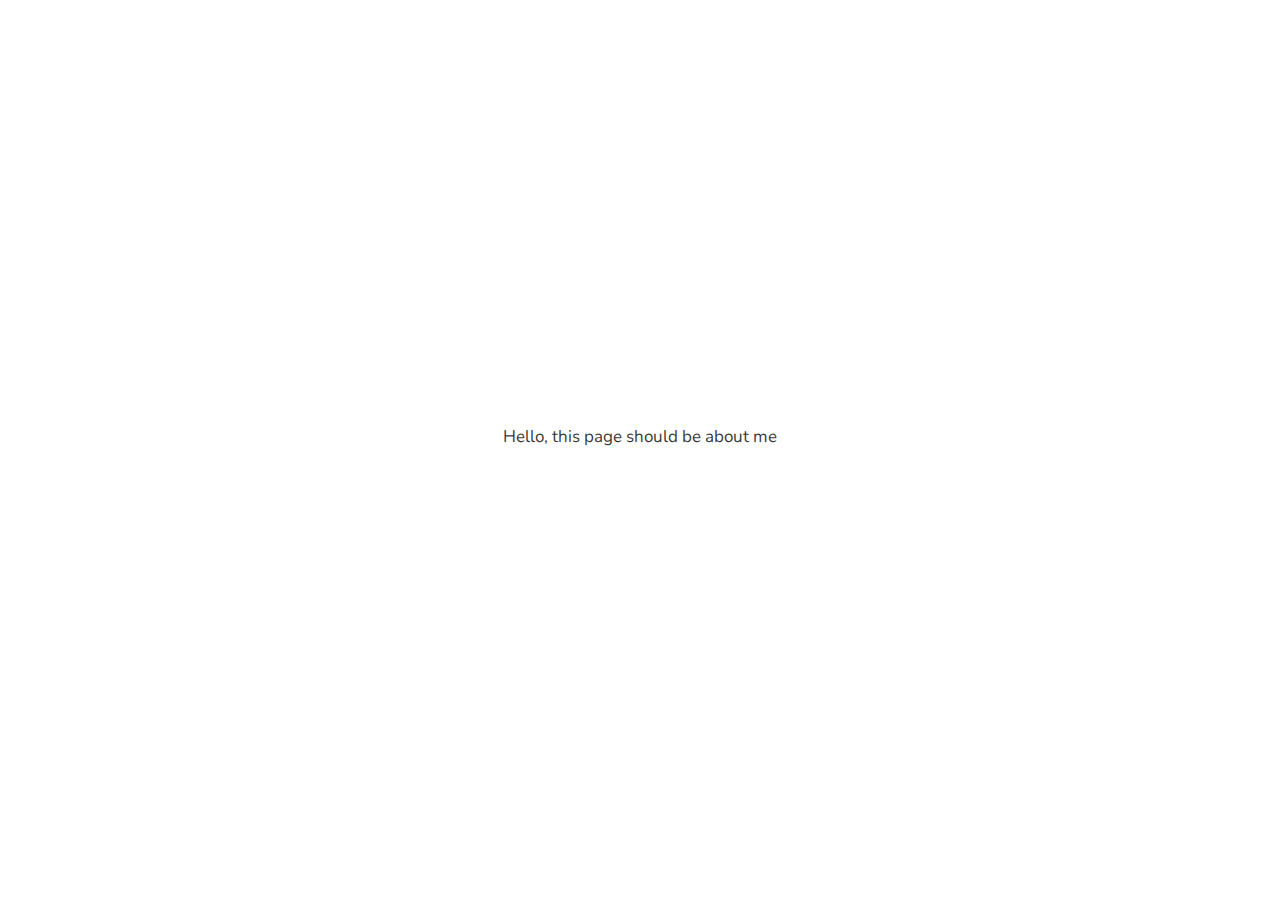
<file: about/index.html>
<!DOCTYPE html><html><head><meta charset="utf-8"/><meta http-equiv="x-ua-compatible" content="ie=edge"/><meta name="viewport" content="width=device-width, initial-scale=1, shrink-to-fit=no"/><link rel="preload" href="/component---src-layouts-layout-jsx-c5fcaacb86ac9f482fa0.js" as="script"/><link rel="preload" href="/component---src-pages-about-jsx-17e59d9feabda0954946.js" as="script"/><link rel="preload" href="/path---about-a0e39f21c11f6a62c5ab.js" as="script"/><link rel="preload" href="/app-808f953a5a243ff661c7.js" as="script"/><link rel="preload" href="/commons-fcbb8af1639fee4f6844.js" as="script"/><style id="typography.js">html{font-family:sans-serif;-ms-text-size-adjust:100%;-webkit-text-size-adjust:100%}body{margin:0}article,aside,details,figcaption,figure,footer,header,main,menu,nav,section,summary{display:block}audio,canvas,progress,video{display:inline-block}audio:not([controls]){display:none;height:0}progress{vertical-align:baseline}[hidden],template{display:none}a{background-color:transparent;-webkit-text-decoration-skip:objects}a:active,a:hover{outline-width:0}abbr[title]{border-bottom:none;text-decoration:underline;text-decoration:underline dotted}b,strong{font-weight:inherit;font-weight:bolder}dfn{font-style:italic}h1{font-size:2em;margin:.67em 0}mark{background-color:#ff0;color:#000}small{font-size:80%}sub,sup{font-size:75%;line-height:0;position:relative;vertical-align:baseline}sub{bottom:-.25em}sup{top:-.5em}img{border-style:none}svg:not(:root){overflow:hidden}code,kbd,pre,samp{font-family:monospace,monospace;font-size:1em}figure{margin:1em 40px}hr{box-sizing:content-box;height:0;overflow:visible}button,input,optgroup,select,textarea{font:inherit;margin:0}optgroup{font-weight:700}button,input{overflow:visible}button,select{text-transform:none}[type=reset],[type=submit],button,html [type=button]{-webkit-appearance:button}[type=button]::-moz-focus-inner,[type=reset]::-moz-focus-inner,[type=submit]::-moz-focus-inner,button::-moz-focus-inner{border-style:none;padding:0}[type=button]:-moz-focusring,[type=reset]:-moz-focusring,[type=submit]:-moz-focusring,button:-moz-focusring{outline:1px dotted ButtonText}fieldset{border:1px solid silver;margin:0 2px;padding:.35em .625em .75em}legend{box-sizing:border-box;color:inherit;display:table;max-width:100%;padding:0;white-space:normal}textarea{overflow:auto}[type=checkbox],[type=radio]{box-sizing:border-box;padding:0}[type=number]::-webkit-inner-spin-button,[type=number]::-webkit-outer-spin-button{height:auto}[type=search]{-webkit-appearance:textfield;outline-offset:-2px}[type=search]::-webkit-search-cancel-button,[type=search]::-webkit-search-decoration{-webkit-appearance:none}::-webkit-input-placeholder{color:inherit;opacity:.54}::-webkit-file-upload-button{-webkit-appearance:button;font:inherit}html{font:106.25%/1.45 'Nunito';box-sizing:border-box;overflow-y:scroll;}*{box-sizing:inherit;}*:before{box-sizing:inherit;}*:after{box-sizing:inherit;}body{color:hsla(0,0%,0%,0.8);font-family:'Nunito';font-weight:normal;word-wrap:break-word;font-kerning:normal;-moz-font-feature-settings:"kern", "liga", "clig", "calt";-ms-font-feature-settings:"kern", "liga", "clig", "calt";-webkit-font-feature-settings:"kern", "liga", "clig", "calt";font-feature-settings:"kern", "liga", "clig", "calt";}img{max-width:100%;margin-left:0;margin-right:0;margin-top:0;padding-bottom:0;padding-left:0;padding-right:0;padding-top:0;margin-bottom:1.45rem;}h1{margin-left:0;margin-right:0;margin-top:0;padding-bottom:0;padding-left:0;padding-right:0;padding-top:0;margin-bottom:1.45rem;color:inherit;font-family:'Anonymous Pro';font-weight:bold;text-rendering:optimizeLegibility;font-size:2.5rem;line-height:1.1;}h2{margin-left:0;margin-right:0;margin-top:0;padding-bottom:0;padding-left:0;padding-right:0;padding-top:0;margin-bottom:1.45rem;color:inherit;font-family:'Anonymous Pro';font-weight:bold;text-rendering:optimizeLegibility;font-size:1.73286rem;line-height:1.1;}h3{margin-left:0;margin-right:0;margin-top:0;padding-bottom:0;padding-left:0;padding-right:0;padding-top:0;margin-bottom:1.45rem;color:inherit;font-family:'Anonymous Pro';font-weight:bold;text-rendering:optimizeLegibility;font-size:1.4427rem;line-height:1.1;}h4{margin-left:0;margin-right:0;margin-top:0;padding-bottom:0;padding-left:0;padding-right:0;padding-top:0;margin-bottom:1.45rem;color:inherit;font-family:'Anonymous Pro';font-weight:bold;text-rendering:optimizeLegibility;font-size:1rem;line-height:1.1;}h5{margin-left:0;margin-right:0;margin-top:0;padding-bottom:0;padding-left:0;padding-right:0;padding-top:0;margin-bottom:1.45rem;color:inherit;font-family:'Anonymous Pro';font-weight:bold;text-rendering:optimizeLegibility;font-size:0.83255rem;line-height:1.1;}h6{margin-left:0;margin-right:0;margin-top:0;padding-bottom:0;padding-left:0;padding-right:0;padding-top:0;margin-bottom:1.45rem;color:inherit;font-family:'Anonymous Pro';font-weight:bold;text-rendering:optimizeLegibility;font-size:0.75966rem;line-height:1.1;}hgroup{margin-left:0;margin-right:0;margin-top:0;padding-bottom:0;padding-left:0;padding-right:0;padding-top:0;margin-bottom:1.45rem;}ul{margin-left:1.45rem;margin-right:0;margin-top:0;padding-bottom:0;padding-left:0;padding-right:0;padding-top:0;margin-bottom:1.45rem;list-style-position:outside;list-style-image:none;}ol{margin-left:1.45rem;margin-right:0;margin-top:0;padding-bottom:0;padding-left:0;padding-right:0;padding-top:0;margin-bottom:1.45rem;list-style-position:outside;list-style-image:none;}dl{margin-left:0;margin-right:0;margin-top:0;padding-bottom:0;padding-left:0;padding-right:0;padding-top:0;margin-bottom:1.45rem;}dd{margin-left:0;margin-right:0;margin-top:0;padding-bottom:0;padding-left:0;padding-right:0;padding-top:0;margin-bottom:1.45rem;}p{margin-left:0;margin-right:0;margin-top:0;padding-bottom:0;padding-left:0;padding-right:0;padding-top:0;margin-bottom:1.45rem;}figure{margin-left:0;margin-right:0;margin-top:0;padding-bottom:0;padding-left:0;padding-right:0;padding-top:0;margin-bottom:1.45rem;}pre{margin-left:0;margin-right:0;margin-top:0;padding-bottom:0;padding-left:0;padding-right:0;padding-top:0;margin-bottom:1.45rem;font-size:0.85rem;line-height:1.45rem;}table{margin-left:0;margin-right:0;margin-top:0;padding-bottom:0;padding-left:0;padding-right:0;padding-top:0;margin-bottom:1.45rem;font-size:1rem;line-height:1.45rem;border-collapse:collapse;width:100%;}fieldset{margin-left:0;margin-right:0;margin-top:0;padding-bottom:0;padding-left:0;padding-right:0;padding-top:0;margin-bottom:1.45rem;}blockquote{margin-left:1.45rem;margin-right:1.45rem;margin-top:0;padding-bottom:0;padding-left:0;padding-right:0;padding-top:0;margin-bottom:1.45rem;}form{margin-left:0;margin-right:0;margin-top:0;padding-bottom:0;padding-left:0;padding-right:0;padding-top:0;margin-bottom:1.45rem;}noscript{margin-left:0;margin-right:0;margin-top:0;padding-bottom:0;padding-left:0;padding-right:0;padding-top:0;margin-bottom:1.45rem;}iframe{margin-left:0;margin-right:0;margin-top:0;padding-bottom:0;padding-left:0;padding-right:0;padding-top:0;margin-bottom:1.45rem;}hr{margin-left:0;margin-right:0;margin-top:0;padding-bottom:0;padding-left:0;padding-right:0;padding-top:0;margin-bottom:calc(1.45rem - 1px);background:hsla(0,0%,0%,0.2);border:none;height:1px;}address{margin-left:0;margin-right:0;margin-top:0;padding-bottom:0;padding-left:0;padding-right:0;padding-top:0;margin-bottom:1.45rem;}b{font-weight:bold;}strong{font-weight:bold;}dt{font-weight:bold;}th{font-weight:bold;}li{margin-bottom:calc(1.45rem / 2);}ol li{padding-left:0;}ul li{padding-left:0;}li > ol{margin-left:1.45rem;margin-bottom:calc(1.45rem / 2);margin-top:calc(1.45rem / 2);}li > ul{margin-left:1.45rem;margin-bottom:calc(1.45rem / 2);margin-top:calc(1.45rem / 2);}blockquote *:last-child{margin-bottom:0;}li *:last-child{margin-bottom:0;}p *:last-child{margin-bottom:0;}li > p{margin-bottom:calc(1.45rem / 2);}code{font-size:0.85rem;line-height:1.45rem;}kbd{font-size:0.85rem;line-height:1.45rem;}samp{font-size:0.85rem;line-height:1.45rem;}abbr{border-bottom:1px dotted hsla(0,0%,0%,0.5);cursor:help;}acronym{border-bottom:1px dotted hsla(0,0%,0%,0.5);cursor:help;}abbr[title]{border-bottom:1px dotted hsla(0,0%,0%,0.5);cursor:help;text-decoration:none;}thead{text-align:left;}td,th{text-align:left;border-bottom:1px solid hsla(0,0%,0%,0.12);font-feature-settings:"tnum";-moz-font-feature-settings:"tnum";-ms-font-feature-settings:"tnum";-webkit-font-feature-settings:"tnum";padding-left:0.96667rem;padding-right:0.96667rem;padding-top:0.725rem;padding-bottom:calc(0.725rem - 1px);}th:first-child,td:first-child{padding-left:0;}th:last-child,td:last-child{padding-right:0;}</style><link href="//fonts.googleapis.com/css?family=Nunito:400|Anonymous+Pro:400" rel="stylesheet" type="text/css"/><style id="gatsby-inlined-css">body,html{height:100%}body{display:-ms-flexbox;display:flex;-ms-flex-align:center;align-items:center;-ms-flex-pack:center;justify-content:center}/*!
 *  Font Awesome 4.7.0 by @davegandy - http://fontawesome.io - @fontawesome
 *  License - http://fontawesome.io/license (Font: SIL OFL 1.1, CSS: MIT License)
 */@font-face{font-family:FontAwesome;src:url(/static/fontawesome-webfont.674f50d2.eot);src:url(/static/fontawesome-webfont.674f50d2.eot?#iefix&v=4.7.0) format("embedded-opentype"),url(/static/fontawesome-webfont.af7ae505.woff2) format("woff2"),url(/static/fontawesome-webfont.fee66e71.woff) format("woff"),url(/static/fontawesome-webfont.b06871f2.ttf) format("truetype"),url(/static/fontawesome-webfont.912ec66d.svg#fontawesomeregular) format("svg");font-weight:400;font-style:normal}.fa{display:inline-block;font:normal normal normal 14px/1 FontAwesome;font-size:inherit;text-rendering:auto;-webkit-font-smoothing:antialiased;-moz-osx-font-smoothing:grayscale}.fa-lg{font-size:1.33333333em;line-height:.75em;vertical-align:-15%}.fa-2x{font-size:2em}.fa-3x{font-size:3em}.fa-4x{font-size:4em}.fa-5x{font-size:5em}.fa-fw{width:1.28571429em;text-align:center}.fa-ul{padding-left:0;margin-left:2.14285714em;list-style-type:none}.fa-ul>li{position:relative}.fa-li{position:absolute;left:-2.14285714em;width:2.14285714em;top:.14285714em;text-align:center}.fa-li.fa-lg{left:-1.85714286em}.fa-border{padding:.2em .25em .15em;border:.08em solid #eee;border-radius:.1em}.fa-pull-left{float:left}.fa-pull-right{float:right}.fa.fa-pull-left{margin-right:.3em}.fa.fa-pull-right{margin-left:.3em}.pull-right{float:right}.pull-left{float:left}.fa.pull-left{margin-right:.3em}.fa.pull-right{margin-left:.3em}.fa-spin{animation:fa-spin 2s infinite linear}.fa-pulse{animation:fa-spin 1s infinite steps(8)}@keyframes fa-spin{0%{transform:rotate(0deg)}to{transform:rotate(359deg)}}.fa-rotate-90{-ms-filter:"progid:DXImageTransform.Microsoft.BasicImage(rotation=1)";-ms-transform:rotate(90deg);transform:rotate(90deg)}.fa-rotate-180{-ms-filter:"progid:DXImageTransform.Microsoft.BasicImage(rotation=2)";-ms-transform:rotate(180deg);transform:rotate(180deg)}.fa-rotate-270{-ms-filter:"progid:DXImageTransform.Microsoft.BasicImage(rotation=3)";-ms-transform:rotate(270deg);transform:rotate(270deg)}.fa-flip-horizontal{-ms-filter:"progid:DXImageTransform.Microsoft.BasicImage(rotation=0, mirror=1)";-ms-transform:scaleX(-1);transform:scaleX(-1)}.fa-flip-vertical{-ms-filter:"progid:DXImageTransform.Microsoft.BasicImage(rotation=2, mirror=1)";-ms-transform:scaleY(-1);transform:scaleY(-1)}:root .fa-flip-horizontal,:root .fa-flip-vertical,:root .fa-rotate-90,:root .fa-rotate-180,:root .fa-rotate-270{filter:none}.fa-stack{position:relative;display:inline-block;width:2em;height:2em;line-height:2em;vertical-align:middle}.fa-stack-1x,.fa-stack-2x{position:absolute;left:0;width:100%;text-align:center}.fa-stack-1x{line-height:inherit}.fa-stack-2x{font-size:2em}.fa-inverse{color:#fff}.fa-glass:before{content:"\F000"}.fa-music:before{content:"\F001"}.fa-search:before{content:"\F002"}.fa-envelope-o:before{content:"\F003"}.fa-heart:before{content:"\F004"}.fa-star:before{content:"\F005"}.fa-star-o:before{content:"\F006"}.fa-user:before{content:"\F007"}.fa-film:before{content:"\F008"}.fa-th-large:before{content:"\F009"}.fa-th:before{content:"\F00A"}.fa-th-list:before{content:"\F00B"}.fa-check:before{content:"\F00C"}.fa-close:before,.fa-remove:before,.fa-times:before{content:"\F00D"}.fa-search-plus:before{content:"\F00E"}.fa-search-minus:before{content:"\F010"}.fa-power-off:before{content:"\F011"}.fa-signal:before{content:"\F012"}.fa-cog:before,.fa-gear:before{content:"\F013"}.fa-trash-o:before{content:"\F014"}.fa-home:before{content:"\F015"}.fa-file-o:before{content:"\F016"}.fa-clock-o:before{content:"\F017"}.fa-road:before{content:"\F018"}.fa-download:before{content:"\F019"}.fa-arrow-circle-o-down:before{content:"\F01A"}.fa-arrow-circle-o-up:before{content:"\F01B"}.fa-inbox:before{content:"\F01C"}.fa-play-circle-o:before{content:"\F01D"}.fa-repeat:before,.fa-rotate-right:before{content:"\F01E"}.fa-refresh:before{content:"\F021"}.fa-list-alt:before{content:"\F022"}.fa-lock:before{content:"\F023"}.fa-flag:before{content:"\F024"}.fa-headphones:before{content:"\F025"}.fa-volume-off:before{content:"\F026"}.fa-volume-down:before{content:"\F027"}.fa-volume-up:before{content:"\F028"}.fa-qrcode:before{content:"\F029"}.fa-barcode:before{content:"\F02A"}.fa-tag:before{content:"\F02B"}.fa-tags:before{content:"\F02C"}.fa-book:before{content:"\F02D"}.fa-bookmark:before{content:"\F02E"}.fa-print:before{content:"\F02F"}.fa-camera:before{content:"\F030"}.fa-font:before{content:"\F031"}.fa-bold:before{content:"\F032"}.fa-italic:before{content:"\F033"}.fa-text-height:before{content:"\F034"}.fa-text-width:before{content:"\F035"}.fa-align-left:before{content:"\F036"}.fa-align-center:before{content:"\F037"}.fa-align-right:before{content:"\F038"}.fa-align-justify:before{content:"\F039"}.fa-list:before{content:"\F03A"}.fa-dedent:before,.fa-outdent:before{content:"\F03B"}.fa-indent:before{content:"\F03C"}.fa-video-camera:before{content:"\F03D"}.fa-image:before,.fa-photo:before,.fa-picture-o:before{content:"\F03E"}.fa-pencil:before{content:"\F040"}.fa-map-marker:before{content:"\F041"}.fa-adjust:before{content:"\F042"}.fa-tint:before{content:"\F043"}.fa-edit:before,.fa-pencil-square-o:before{content:"\F044"}.fa-share-square-o:before{content:"\F045"}.fa-check-square-o:before{content:"\F046"}.fa-arrows:before{content:"\F047"}.fa-step-backward:before{content:"\F048"}.fa-fast-backward:before{content:"\F049"}.fa-backward:before{content:"\F04A"}.fa-play:before{content:"\F04B"}.fa-pause:before{content:"\F04C"}.fa-stop:before{content:"\F04D"}.fa-forward:before{content:"\F04E"}.fa-fast-forward:before{content:"\F050"}.fa-step-forward:before{content:"\F051"}.fa-eject:before{content:"\F052"}.fa-chevron-left:before{content:"\F053"}.fa-chevron-right:before{content:"\F054"}.fa-plus-circle:before{content:"\F055"}.fa-minus-circle:before{content:"\F056"}.fa-times-circle:before{content:"\F057"}.fa-check-circle:before{content:"\F058"}.fa-question-circle:before{content:"\F059"}.fa-info-circle:before{content:"\F05A"}.fa-crosshairs:before{content:"\F05B"}.fa-times-circle-o:before{content:"\F05C"}.fa-check-circle-o:before{content:"\F05D"}.fa-ban:before{content:"\F05E"}.fa-arrow-left:before{content:"\F060"}.fa-arrow-right:before{content:"\F061"}.fa-arrow-up:before{content:"\F062"}.fa-arrow-down:before{content:"\F063"}.fa-mail-forward:before,.fa-share:before{content:"\F064"}.fa-expand:before{content:"\F065"}.fa-compress:before{content:"\F066"}.fa-plus:before{content:"\F067"}.fa-minus:before{content:"\F068"}.fa-asterisk:before{content:"\F069"}.fa-exclamation-circle:before{content:"\F06A"}.fa-gift:before{content:"\F06B"}.fa-leaf:before{content:"\F06C"}.fa-fire:before{content:"\F06D"}.fa-eye:before{content:"\F06E"}.fa-eye-slash:before{content:"\F070"}.fa-exclamation-triangle:before,.fa-warning:before{content:"\F071"}.fa-plane:before{content:"\F072"}.fa-calendar:before{content:"\F073"}.fa-random:before{content:"\F074"}.fa-comment:before{content:"\F075"}.fa-magnet:before{content:"\F076"}.fa-chevron-up:before{content:"\F077"}.fa-chevron-down:before{content:"\F078"}.fa-retweet:before{content:"\F079"}.fa-shopping-cart:before{content:"\F07A"}.fa-folder:before{content:"\F07B"}.fa-folder-open:before{content:"\F07C"}.fa-arrows-v:before{content:"\F07D"}.fa-arrows-h:before{content:"\F07E"}.fa-bar-chart-o:before,.fa-bar-chart:before{content:"\F080"}.fa-twitter-square:before{content:"\F081"}.fa-facebook-square:before{content:"\F082"}.fa-camera-retro:before{content:"\F083"}.fa-key:before{content:"\F084"}.fa-cogs:before,.fa-gears:before{content:"\F085"}.fa-comments:before{content:"\F086"}.fa-thumbs-o-up:before{content:"\F087"}.fa-thumbs-o-down:before{content:"\F088"}.fa-star-half:before{content:"\F089"}.fa-heart-o:before{content:"\F08A"}.fa-sign-out:before{content:"\F08B"}.fa-linkedin-square:before{content:"\F08C"}.fa-thumb-tack:before{content:"\F08D"}.fa-external-link:before{content:"\F08E"}.fa-sign-in:before{content:"\F090"}.fa-trophy:before{content:"\F091"}.fa-github-square:before{content:"\F092"}.fa-upload:before{content:"\F093"}.fa-lemon-o:before{content:"\F094"}.fa-phone:before{content:"\F095"}.fa-square-o:before{content:"\F096"}.fa-bookmark-o:before{content:"\F097"}.fa-phone-square:before{content:"\F098"}.fa-twitter:before{content:"\F099"}.fa-facebook-f:before,.fa-facebook:before{content:"\F09A"}.fa-github:before{content:"\F09B"}.fa-unlock:before{content:"\F09C"}.fa-credit-card:before{content:"\F09D"}.fa-feed:before,.fa-rss:before{content:"\F09E"}.fa-hdd-o:before{content:"\F0A0"}.fa-bullhorn:before{content:"\F0A1"}.fa-bell:before{content:"\F0F3"}.fa-certificate:before{content:"\F0A3"}.fa-hand-o-right:before{content:"\F0A4"}.fa-hand-o-left:before{content:"\F0A5"}.fa-hand-o-up:before{content:"\F0A6"}.fa-hand-o-down:before{content:"\F0A7"}.fa-arrow-circle-left:before{content:"\F0A8"}.fa-arrow-circle-right:before{content:"\F0A9"}.fa-arrow-circle-up:before{content:"\F0AA"}.fa-arrow-circle-down:before{content:"\F0AB"}.fa-globe:before{content:"\F0AC"}.fa-wrench:before{content:"\F0AD"}.fa-tasks:before{content:"\F0AE"}.fa-filter:before{content:"\F0B0"}.fa-briefcase:before{content:"\F0B1"}.fa-arrows-alt:before{content:"\F0B2"}.fa-group:before,.fa-users:before{content:"\F0C0"}.fa-chain:before,.fa-link:before{content:"\F0C1"}.fa-cloud:before{content:"\F0C2"}.fa-flask:before{content:"\F0C3"}.fa-cut:before,.fa-scissors:before{content:"\F0C4"}.fa-copy:before,.fa-files-o:before{content:"\F0C5"}.fa-paperclip:before{content:"\F0C6"}.fa-floppy-o:before,.fa-save:before{content:"\F0C7"}.fa-square:before{content:"\F0C8"}.fa-bars:before,.fa-navicon:before,.fa-reorder:before{content:"\F0C9"}.fa-list-ul:before{content:"\F0CA"}.fa-list-ol:before{content:"\F0CB"}.fa-strikethrough:before{content:"\F0CC"}.fa-underline:before{content:"\F0CD"}.fa-table:before{content:"\F0CE"}.fa-magic:before{content:"\F0D0"}.fa-truck:before{content:"\F0D1"}.fa-pinterest:before{content:"\F0D2"}.fa-pinterest-square:before{content:"\F0D3"}.fa-google-plus-square:before{content:"\F0D4"}.fa-google-plus:before{content:"\F0D5"}.fa-money:before{content:"\F0D6"}.fa-caret-down:before{content:"\F0D7"}.fa-caret-up:before{content:"\F0D8"}.fa-caret-left:before{content:"\F0D9"}.fa-caret-right:before{content:"\F0DA"}.fa-columns:before{content:"\F0DB"}.fa-sort:before,.fa-unsorted:before{content:"\F0DC"}.fa-sort-desc:before,.fa-sort-down:before{content:"\F0DD"}.fa-sort-asc:before,.fa-sort-up:before{content:"\F0DE"}.fa-envelope:before{content:"\F0E0"}.fa-linkedin:before{content:"\F0E1"}.fa-rotate-left:before,.fa-undo:before{content:"\F0E2"}.fa-gavel:before,.fa-legal:before{content:"\F0E3"}.fa-dashboard:before,.fa-tachometer:before{content:"\F0E4"}.fa-comment-o:before{content:"\F0E5"}.fa-comments-o:before{content:"\F0E6"}.fa-bolt:before,.fa-flash:before{content:"\F0E7"}.fa-sitemap:before{content:"\F0E8"}.fa-umbrella:before{content:"\F0E9"}.fa-clipboard:before,.fa-paste:before{content:"\F0EA"}.fa-lightbulb-o:before{content:"\F0EB"}.fa-exchange:before{content:"\F0EC"}.fa-cloud-download:before{content:"\F0ED"}.fa-cloud-upload:before{content:"\F0EE"}.fa-user-md:before{content:"\F0F0"}.fa-stethoscope:before{content:"\F0F1"}.fa-suitcase:before{content:"\F0F2"}.fa-bell-o:before{content:"\F0A2"}.fa-coffee:before{content:"\F0F4"}.fa-cutlery:before{content:"\F0F5"}.fa-file-text-o:before{content:"\F0F6"}.fa-building-o:before{content:"\F0F7"}.fa-hospital-o:before{content:"\F0F8"}.fa-ambulance:before{content:"\F0F9"}.fa-medkit:before{content:"\F0FA"}.fa-fighter-jet:before{content:"\F0FB"}.fa-beer:before{content:"\F0FC"}.fa-h-square:before{content:"\F0FD"}.fa-plus-square:before{content:"\F0FE"}.fa-angle-double-left:before{content:"\F100"}.fa-angle-double-right:before{content:"\F101"}.fa-angle-double-up:before{content:"\F102"}.fa-angle-double-down:before{content:"\F103"}.fa-angle-left:before{content:"\F104"}.fa-angle-right:before{content:"\F105"}.fa-angle-up:before{content:"\F106"}.fa-angle-down:before{content:"\F107"}.fa-desktop:before{content:"\F108"}.fa-laptop:before{content:"\F109"}.fa-tablet:before{content:"\F10A"}.fa-mobile-phone:before,.fa-mobile:before{content:"\F10B"}.fa-circle-o:before{content:"\F10C"}.fa-quote-left:before{content:"\F10D"}.fa-quote-right:before{content:"\F10E"}.fa-spinner:before{content:"\F110"}.fa-circle:before{content:"\F111"}.fa-mail-reply:before,.fa-reply:before{content:"\F112"}.fa-github-alt:before{content:"\F113"}.fa-folder-o:before{content:"\F114"}.fa-folder-open-o:before{content:"\F115"}.fa-smile-o:before{content:"\F118"}.fa-frown-o:before{content:"\F119"}.fa-meh-o:before{content:"\F11A"}.fa-gamepad:before{content:"\F11B"}.fa-keyboard-o:before{content:"\F11C"}.fa-flag-o:before{content:"\F11D"}.fa-flag-checkered:before{content:"\F11E"}.fa-terminal:before{content:"\F120"}.fa-code:before{content:"\F121"}.fa-mail-reply-all:before,.fa-reply-all:before{content:"\F122"}.fa-star-half-empty:before,.fa-star-half-full:before,.fa-star-half-o:before{content:"\F123"}.fa-location-arrow:before{content:"\F124"}.fa-crop:before{content:"\F125"}.fa-code-fork:before{content:"\F126"}.fa-chain-broken:before,.fa-unlink:before{content:"\F127"}.fa-question:before{content:"\F128"}.fa-info:before{content:"\F129"}.fa-exclamation:before{content:"\F12A"}.fa-superscript:before{content:"\F12B"}.fa-subscript:before{content:"\F12C"}.fa-eraser:before{content:"\F12D"}.fa-puzzle-piece:before{content:"\F12E"}.fa-microphone:before{content:"\F130"}.fa-microphone-slash:before{content:"\F131"}.fa-shield:before{content:"\F132"}.fa-calendar-o:before{content:"\F133"}.fa-fire-extinguisher:before{content:"\F134"}.fa-rocket:before{content:"\F135"}.fa-maxcdn:before{content:"\F136"}.fa-chevron-circle-left:before{content:"\F137"}.fa-chevron-circle-right:before{content:"\F138"}.fa-chevron-circle-up:before{content:"\F139"}.fa-chevron-circle-down:before{content:"\F13A"}.fa-html5:before{content:"\F13B"}.fa-css3:before{content:"\F13C"}.fa-anchor:before{content:"\F13D"}.fa-unlock-alt:before{content:"\F13E"}.fa-bullseye:before{content:"\F140"}.fa-ellipsis-h:before{content:"\F141"}.fa-ellipsis-v:before{content:"\F142"}.fa-rss-square:before{content:"\F143"}.fa-play-circle:before{content:"\F144"}.fa-ticket:before{content:"\F145"}.fa-minus-square:before{content:"\F146"}.fa-minus-square-o:before{content:"\F147"}.fa-level-up:before{content:"\F148"}.fa-level-down:before{content:"\F149"}.fa-check-square:before{content:"\F14A"}.fa-pencil-square:before{content:"\F14B"}.fa-external-link-square:before{content:"\F14C"}.fa-share-square:before{content:"\F14D"}.fa-compass:before{content:"\F14E"}.fa-caret-square-o-down:before,.fa-toggle-down:before{content:"\F150"}.fa-caret-square-o-up:before,.fa-toggle-up:before{content:"\F151"}.fa-caret-square-o-right:before,.fa-toggle-right:before{content:"\F152"}.fa-eur:before,.fa-euro:before{content:"\F153"}.fa-gbp:before{content:"\F154"}.fa-dollar:before,.fa-usd:before{content:"\F155"}.fa-inr:before,.fa-rupee:before{content:"\F156"}.fa-cny:before,.fa-jpy:before,.fa-rmb:before,.fa-yen:before{content:"\F157"}.fa-rouble:before,.fa-rub:before,.fa-ruble:before{content:"\F158"}.fa-krw:before,.fa-won:before{content:"\F159"}.fa-bitcoin:before,.fa-btc:before{content:"\F15A"}.fa-file:before{content:"\F15B"}.fa-file-text:before{content:"\F15C"}.fa-sort-alpha-asc:before{content:"\F15D"}.fa-sort-alpha-desc:before{content:"\F15E"}.fa-sort-amount-asc:before{content:"\F160"}.fa-sort-amount-desc:before{content:"\F161"}.fa-sort-numeric-asc:before{content:"\F162"}.fa-sort-numeric-desc:before{content:"\F163"}.fa-thumbs-up:before{content:"\F164"}.fa-thumbs-down:before{content:"\F165"}.fa-youtube-square:before{content:"\F166"}.fa-youtube:before{content:"\F167"}.fa-xing:before{content:"\F168"}.fa-xing-square:before{content:"\F169"}.fa-youtube-play:before{content:"\F16A"}.fa-dropbox:before{content:"\F16B"}.fa-stack-overflow:before{content:"\F16C"}.fa-instagram:before{content:"\F16D"}.fa-flickr:before{content:"\F16E"}.fa-adn:before{content:"\F170"}.fa-bitbucket:before{content:"\F171"}.fa-bitbucket-square:before{content:"\F172"}.fa-tumblr:before{content:"\F173"}.fa-tumblr-square:before{content:"\F174"}.fa-long-arrow-down:before{content:"\F175"}.fa-long-arrow-up:before{content:"\F176"}.fa-long-arrow-left:before{content:"\F177"}.fa-long-arrow-right:before{content:"\F178"}.fa-apple:before{content:"\F179"}.fa-windows:before{content:"\F17A"}.fa-android:before{content:"\F17B"}.fa-linux:before{content:"\F17C"}.fa-dribbble:before{content:"\F17D"}.fa-skype:before{content:"\F17E"}.fa-foursquare:before{content:"\F180"}.fa-trello:before{content:"\F181"}.fa-female:before{content:"\F182"}.fa-male:before{content:"\F183"}.fa-gittip:before,.fa-gratipay:before{content:"\F184"}.fa-sun-o:before{content:"\F185"}.fa-moon-o:before{content:"\F186"}.fa-archive:before{content:"\F187"}.fa-bug:before{content:"\F188"}.fa-vk:before{content:"\F189"}.fa-weibo:before{content:"\F18A"}.fa-renren:before{content:"\F18B"}.fa-pagelines:before{content:"\F18C"}.fa-stack-exchange:before{content:"\F18D"}.fa-arrow-circle-o-right:before{content:"\F18E"}.fa-arrow-circle-o-left:before{content:"\F190"}.fa-caret-square-o-left:before,.fa-toggle-left:before{content:"\F191"}.fa-dot-circle-o:before{content:"\F192"}.fa-wheelchair:before{content:"\F193"}.fa-vimeo-square:before{content:"\F194"}.fa-try:before,.fa-turkish-lira:before{content:"\F195"}.fa-plus-square-o:before{content:"\F196"}.fa-space-shuttle:before{content:"\F197"}.fa-slack:before{content:"\F198"}.fa-envelope-square:before{content:"\F199"}.fa-wordpress:before{content:"\F19A"}.fa-openid:before{content:"\F19B"}.fa-bank:before,.fa-institution:before,.fa-university:before{content:"\F19C"}.fa-graduation-cap:before,.fa-mortar-board:before{content:"\F19D"}.fa-yahoo:before{content:"\F19E"}.fa-google:before{content:"\F1A0"}.fa-reddit:before{content:"\F1A1"}.fa-reddit-square:before{content:"\F1A2"}.fa-stumbleupon-circle:before{content:"\F1A3"}.fa-stumbleupon:before{content:"\F1A4"}.fa-delicious:before{content:"\F1A5"}.fa-digg:before{content:"\F1A6"}.fa-pied-piper-pp:before{content:"\F1A7"}.fa-pied-piper-alt:before{content:"\F1A8"}.fa-drupal:before{content:"\F1A9"}.fa-joomla:before{content:"\F1AA"}.fa-language:before{content:"\F1AB"}.fa-fax:before{content:"\F1AC"}.fa-building:before{content:"\F1AD"}.fa-child:before{content:"\F1AE"}.fa-paw:before{content:"\F1B0"}.fa-spoon:before{content:"\F1B1"}.fa-cube:before{content:"\F1B2"}.fa-cubes:before{content:"\F1B3"}.fa-behance:before{content:"\F1B4"}.fa-behance-square:before{content:"\F1B5"}.fa-steam:before{content:"\F1B6"}.fa-steam-square:before{content:"\F1B7"}.fa-recycle:before{content:"\F1B8"}.fa-automobile:before,.fa-car:before{content:"\F1B9"}.fa-cab:before,.fa-taxi:before{content:"\F1BA"}.fa-tree:before{content:"\F1BB"}.fa-spotify:before{content:"\F1BC"}.fa-deviantart:before{content:"\F1BD"}.fa-soundcloud:before{content:"\F1BE"}.fa-database:before{content:"\F1C0"}.fa-file-pdf-o:before{content:"\F1C1"}.fa-file-word-o:before{content:"\F1C2"}.fa-file-excel-o:before{content:"\F1C3"}.fa-file-powerpoint-o:before{content:"\F1C4"}.fa-file-image-o:before,.fa-file-photo-o:before,.fa-file-picture-o:before{content:"\F1C5"}.fa-file-archive-o:before,.fa-file-zip-o:before{content:"\F1C6"}.fa-file-audio-o:before,.fa-file-sound-o:before{content:"\F1C7"}.fa-file-movie-o:before,.fa-file-video-o:before{content:"\F1C8"}.fa-file-code-o:before{content:"\F1C9"}.fa-vine:before{content:"\F1CA"}.fa-codepen:before{content:"\F1CB"}.fa-jsfiddle:before{content:"\F1CC"}.fa-life-bouy:before,.fa-life-buoy:before,.fa-life-ring:before,.fa-life-saver:before,.fa-support:before{content:"\F1CD"}.fa-circle-o-notch:before{content:"\F1CE"}.fa-ra:before,.fa-rebel:before,.fa-resistance:before{content:"\F1D0"}.fa-empire:before,.fa-ge:before{content:"\F1D1"}.fa-git-square:before{content:"\F1D2"}.fa-git:before{content:"\F1D3"}.fa-hacker-news:before,.fa-y-combinator-square:before,.fa-yc-square:before{content:"\F1D4"}.fa-tencent-weibo:before{content:"\F1D5"}.fa-qq:before{content:"\F1D6"}.fa-wechat:before,.fa-weixin:before{content:"\F1D7"}.fa-paper-plane:before,.fa-send:before{content:"\F1D8"}.fa-paper-plane-o:before,.fa-send-o:before{content:"\F1D9"}.fa-history:before{content:"\F1DA"}.fa-circle-thin:before{content:"\F1DB"}.fa-header:before{content:"\F1DC"}.fa-paragraph:before{content:"\F1DD"}.fa-sliders:before{content:"\F1DE"}.fa-share-alt:before{content:"\F1E0"}.fa-share-alt-square:before{content:"\F1E1"}.fa-bomb:before{content:"\F1E2"}.fa-futbol-o:before,.fa-soccer-ball-o:before{content:"\F1E3"}.fa-tty:before{content:"\F1E4"}.fa-binoculars:before{content:"\F1E5"}.fa-plug:before{content:"\F1E6"}.fa-slideshare:before{content:"\F1E7"}.fa-twitch:before{content:"\F1E8"}.fa-yelp:before{content:"\F1E9"}.fa-newspaper-o:before{content:"\F1EA"}.fa-wifi:before{content:"\F1EB"}.fa-calculator:before{content:"\F1EC"}.fa-paypal:before{content:"\F1ED"}.fa-google-wallet:before{content:"\F1EE"}.fa-cc-visa:before{content:"\F1F0"}.fa-cc-mastercard:before{content:"\F1F1"}.fa-cc-discover:before{content:"\F1F2"}.fa-cc-amex:before{content:"\F1F3"}.fa-cc-paypal:before{content:"\F1F4"}.fa-cc-stripe:before{content:"\F1F5"}.fa-bell-slash:before{content:"\F1F6"}.fa-bell-slash-o:before{content:"\F1F7"}.fa-trash:before{content:"\F1F8"}.fa-copyright:before{content:"\F1F9"}.fa-at:before{content:"\F1FA"}.fa-eyedropper:before{content:"\F1FB"}.fa-paint-brush:before{content:"\F1FC"}.fa-birthday-cake:before{content:"\F1FD"}.fa-area-chart:before{content:"\F1FE"}.fa-pie-chart:before{content:"\F200"}.fa-line-chart:before{content:"\F201"}.fa-lastfm:before{content:"\F202"}.fa-lastfm-square:before{content:"\F203"}.fa-toggle-off:before{content:"\F204"}.fa-toggle-on:before{content:"\F205"}.fa-bicycle:before{content:"\F206"}.fa-bus:before{content:"\F207"}.fa-ioxhost:before{content:"\F208"}.fa-angellist:before{content:"\F209"}.fa-cc:before{content:"\F20A"}.fa-ils:before,.fa-shekel:before,.fa-sheqel:before{content:"\F20B"}.fa-meanpath:before{content:"\F20C"}.fa-buysellads:before{content:"\F20D"}.fa-connectdevelop:before{content:"\F20E"}.fa-dashcube:before{content:"\F210"}.fa-forumbee:before{content:"\F211"}.fa-leanpub:before{content:"\F212"}.fa-sellsy:before{content:"\F213"}.fa-shirtsinbulk:before{content:"\F214"}.fa-simplybuilt:before{content:"\F215"}.fa-skyatlas:before{content:"\F216"}.fa-cart-plus:before{content:"\F217"}.fa-cart-arrow-down:before{content:"\F218"}.fa-diamond:before{content:"\F219"}.fa-ship:before{content:"\F21A"}.fa-user-secret:before{content:"\F21B"}.fa-motorcycle:before{content:"\F21C"}.fa-street-view:before{content:"\F21D"}.fa-heartbeat:before{content:"\F21E"}.fa-venus:before{content:"\F221"}.fa-mars:before{content:"\F222"}.fa-mercury:before{content:"\F223"}.fa-intersex:before,.fa-transgender:before{content:"\F224"}.fa-transgender-alt:before{content:"\F225"}.fa-venus-double:before{content:"\F226"}.fa-mars-double:before{content:"\F227"}.fa-venus-mars:before{content:"\F228"}.fa-mars-stroke:before{content:"\F229"}.fa-mars-stroke-v:before{content:"\F22A"}.fa-mars-stroke-h:before{content:"\F22B"}.fa-neuter:before{content:"\F22C"}.fa-genderless:before{content:"\F22D"}.fa-facebook-official:before{content:"\F230"}.fa-pinterest-p:before{content:"\F231"}.fa-whatsapp:before{content:"\F232"}.fa-server:before{content:"\F233"}.fa-user-plus:before{content:"\F234"}.fa-user-times:before{content:"\F235"}.fa-bed:before,.fa-hotel:before{content:"\F236"}.fa-viacoin:before{content:"\F237"}.fa-train:before{content:"\F238"}.fa-subway:before{content:"\F239"}.fa-medium:before{content:"\F23A"}.fa-y-combinator:before,.fa-yc:before{content:"\F23B"}.fa-optin-monster:before{content:"\F23C"}.fa-opencart:before{content:"\F23D"}.fa-expeditedssl:before{content:"\F23E"}.fa-battery-4:before,.fa-battery-full:before,.fa-battery:before{content:"\F240"}.fa-battery-3:before,.fa-battery-three-quarters:before{content:"\F241"}.fa-battery-2:before,.fa-battery-half:before{content:"\F242"}.fa-battery-1:before,.fa-battery-quarter:before{content:"\F243"}.fa-battery-0:before,.fa-battery-empty:before{content:"\F244"}.fa-mouse-pointer:before{content:"\F245"}.fa-i-cursor:before{content:"\F246"}.fa-object-group:before{content:"\F247"}.fa-object-ungroup:before{content:"\F248"}.fa-sticky-note:before{content:"\F249"}.fa-sticky-note-o:before{content:"\F24A"}.fa-cc-jcb:before{content:"\F24B"}.fa-cc-diners-club:before{content:"\F24C"}.fa-clone:before{content:"\F24D"}.fa-balance-scale:before{content:"\F24E"}.fa-hourglass-o:before{content:"\F250"}.fa-hourglass-1:before,.fa-hourglass-start:before{content:"\F251"}.fa-hourglass-2:before,.fa-hourglass-half:before{content:"\F252"}.fa-hourglass-3:before,.fa-hourglass-end:before{content:"\F253"}.fa-hourglass:before{content:"\F254"}.fa-hand-grab-o:before,.fa-hand-rock-o:before{content:"\F255"}.fa-hand-paper-o:before,.fa-hand-stop-o:before{content:"\F256"}.fa-hand-scissors-o:before{content:"\F257"}.fa-hand-lizard-o:before{content:"\F258"}.fa-hand-spock-o:before{content:"\F259"}.fa-hand-pointer-o:before{content:"\F25A"}.fa-hand-peace-o:before{content:"\F25B"}.fa-trademark:before{content:"\F25C"}.fa-registered:before{content:"\F25D"}.fa-creative-commons:before{content:"\F25E"}.fa-gg:before{content:"\F260"}.fa-gg-circle:before{content:"\F261"}.fa-tripadvisor:before{content:"\F262"}.fa-odnoklassniki:before{content:"\F263"}.fa-odnoklassniki-square:before{content:"\F264"}.fa-get-pocket:before{content:"\F265"}.fa-wikipedia-w:before{content:"\F266"}.fa-safari:before{content:"\F267"}.fa-chrome:before{content:"\F268"}.fa-firefox:before{content:"\F269"}.fa-opera:before{content:"\F26A"}.fa-internet-explorer:before{content:"\F26B"}.fa-television:before,.fa-tv:before{content:"\F26C"}.fa-contao:before{content:"\F26D"}.fa-500px:before{content:"\F26E"}.fa-amazon:before{content:"\F270"}.fa-calendar-plus-o:before{content:"\F271"}.fa-calendar-minus-o:before{content:"\F272"}.fa-calendar-times-o:before{content:"\F273"}.fa-calendar-check-o:before{content:"\F274"}.fa-industry:before{content:"\F275"}.fa-map-pin:before{content:"\F276"}.fa-map-signs:before{content:"\F277"}.fa-map-o:before{content:"\F278"}.fa-map:before{content:"\F279"}.fa-commenting:before{content:"\F27A"}.fa-commenting-o:before{content:"\F27B"}.fa-houzz:before{content:"\F27C"}.fa-vimeo:before{content:"\F27D"}.fa-black-tie:before{content:"\F27E"}.fa-fonticons:before{content:"\F280"}.fa-reddit-alien:before{content:"\F281"}.fa-edge:before{content:"\F282"}.fa-credit-card-alt:before{content:"\F283"}.fa-codiepie:before{content:"\F284"}.fa-modx:before{content:"\F285"}.fa-fort-awesome:before{content:"\F286"}.fa-usb:before{content:"\F287"}.fa-product-hunt:before{content:"\F288"}.fa-mixcloud:before{content:"\F289"}.fa-scribd:before{content:"\F28A"}.fa-pause-circle:before{content:"\F28B"}.fa-pause-circle-o:before{content:"\F28C"}.fa-stop-circle:before{content:"\F28D"}.fa-stop-circle-o:before{content:"\F28E"}.fa-shopping-bag:before{content:"\F290"}.fa-shopping-basket:before{content:"\F291"}.fa-hashtag:before{content:"\F292"}.fa-bluetooth:before{content:"\F293"}.fa-bluetooth-b:before{content:"\F294"}.fa-percent:before{content:"\F295"}.fa-gitlab:before{content:"\F296"}.fa-wpbeginner:before{content:"\F297"}.fa-wpforms:before{content:"\F298"}.fa-envira:before{content:"\F299"}.fa-universal-access:before{content:"\F29A"}.fa-wheelchair-alt:before{content:"\F29B"}.fa-question-circle-o:before{content:"\F29C"}.fa-blind:before{content:"\F29D"}.fa-audio-description:before{content:"\F29E"}.fa-volume-control-phone:before{content:"\F2A0"}.fa-braille:before{content:"\F2A1"}.fa-assistive-listening-systems:before{content:"\F2A2"}.fa-american-sign-language-interpreting:before,.fa-asl-interpreting:before{content:"\F2A3"}.fa-deaf:before,.fa-deafness:before,.fa-hard-of-hearing:before{content:"\F2A4"}.fa-glide:before{content:"\F2A5"}.fa-glide-g:before{content:"\F2A6"}.fa-sign-language:before,.fa-signing:before{content:"\F2A7"}.fa-low-vision:before{content:"\F2A8"}.fa-viadeo:before{content:"\F2A9"}.fa-viadeo-square:before{content:"\F2AA"}.fa-snapchat:before{content:"\F2AB"}.fa-snapchat-ghost:before{content:"\F2AC"}.fa-snapchat-square:before{content:"\F2AD"}.fa-pied-piper:before{content:"\F2AE"}.fa-first-order:before{content:"\F2B0"}.fa-yoast:before{content:"\F2B1"}.fa-themeisle:before{content:"\F2B2"}.fa-google-plus-circle:before,.fa-google-plus-official:before{content:"\F2B3"}.fa-fa:before,.fa-font-awesome:before{content:"\F2B4"}.fa-handshake-o:before{content:"\F2B5"}.fa-envelope-open:before{content:"\F2B6"}.fa-envelope-open-o:before{content:"\F2B7"}.fa-linode:before{content:"\F2B8"}.fa-address-book:before{content:"\F2B9"}.fa-address-book-o:before{content:"\F2BA"}.fa-address-card:before,.fa-vcard:before{content:"\F2BB"}.fa-address-card-o:before,.fa-vcard-o:before{content:"\F2BC"}.fa-user-circle:before{content:"\F2BD"}.fa-user-circle-o:before{content:"\F2BE"}.fa-user-o:before{content:"\F2C0"}.fa-id-badge:before{content:"\F2C1"}.fa-drivers-license:before,.fa-id-card:before{content:"\F2C2"}.fa-drivers-license-o:before,.fa-id-card-o:before{content:"\F2C3"}.fa-quora:before{content:"\F2C4"}.fa-free-code-camp:before{content:"\F2C5"}.fa-telegram:before{content:"\F2C6"}.fa-thermometer-4:before,.fa-thermometer-full:before,.fa-thermometer:before{content:"\F2C7"}.fa-thermometer-3:before,.fa-thermometer-three-quarters:before{content:"\F2C8"}.fa-thermometer-2:before,.fa-thermometer-half:before{content:"\F2C9"}.fa-thermometer-1:before,.fa-thermometer-quarter:before{content:"\F2CA"}.fa-thermometer-0:before,.fa-thermometer-empty:before{content:"\F2CB"}.fa-shower:before{content:"\F2CC"}.fa-bath:before,.fa-bathtub:before,.fa-s15:before{content:"\F2CD"}.fa-podcast:before{content:"\F2CE"}.fa-window-maximize:before{content:"\F2D0"}.fa-window-minimize:before{content:"\F2D1"}.fa-window-restore:before{content:"\F2D2"}.fa-times-rectangle:before,.fa-window-close:before{content:"\F2D3"}.fa-times-rectangle-o:before,.fa-window-close-o:before{content:"\F2D4"}.fa-bandcamp:before{content:"\F2D5"}.fa-grav:before{content:"\F2D6"}.fa-etsy:before{content:"\F2D7"}.fa-imdb:before{content:"\F2D8"}.fa-ravelry:before{content:"\F2D9"}.fa-eercast:before{content:"\F2DA"}.fa-microchip:before{content:"\F2DB"}.fa-snowflake-o:before{content:"\F2DC"}.fa-superpowers:before{content:"\F2DD"}.fa-wpexplorer:before{content:"\F2DE"}.fa-meetup:before{content:"\F2E0"}.sr-only{position:absolute;width:1px;height:1px;padding:0;margin:-1px;overflow:hidden;clip:rect(0,0,0,0);border:0}.sr-only-focusable:active,.sr-only-focusable:focus{position:static;width:auto;height:auto;margin:0;overflow:visible;clip:auto}</style></head><body><div id="___gatsby"><div data-reactroot="" data-reactid="1" data-react-checksum="1521623883"><p data-reactid="2">Hello, this page should be about me</p></div></div><script id="webpack-manifest">/*<![CDATA[*/window.webpackManifest={"231608221292675":"app-808f953a5a243ff661c7.js","183328146348521":"component---src-pages-404-jsx-a9103dad168075c30cf9.js","144251824217401":"component---src-pages-about-jsx-17e59d9feabda0954946.js","213534597649335":"component---src-pages-index-jsx-07ee3f7e666ecf612749.js","60335399758886":"path----557518bd178906f8d58a.js","254022195166212":"path---404-a0e39f21c11f6a62c5ab.js","273950069227526":"path---about-a0e39f21c11f6a62c5ab.js","142629428675168":"path---index-d9a5418f0955ea10b793.js","178698757827068":"path---404-html-a0e39f21c11f6a62c5ab.js","44937383307314":"component---src-layouts-layout-jsx-c5fcaacb86ac9f482fa0.js"}/*]]>*/</script><script>/*<![CDATA[*/["/commons-fcbb8af1639fee4f6844.js","/app-808f953a5a243ff661c7.js","/path---about-a0e39f21c11f6a62c5ab.js","/component---src-pages-about-jsx-17e59d9feabda0954946.js","/component---src-layouts-layout-jsx-c5fcaacb86ac9f482fa0.js"].forEach(function(s){document.write('<script src="'+s+'" defer></'+'script>')})/*]]>*/</script></body></html>
</file>
